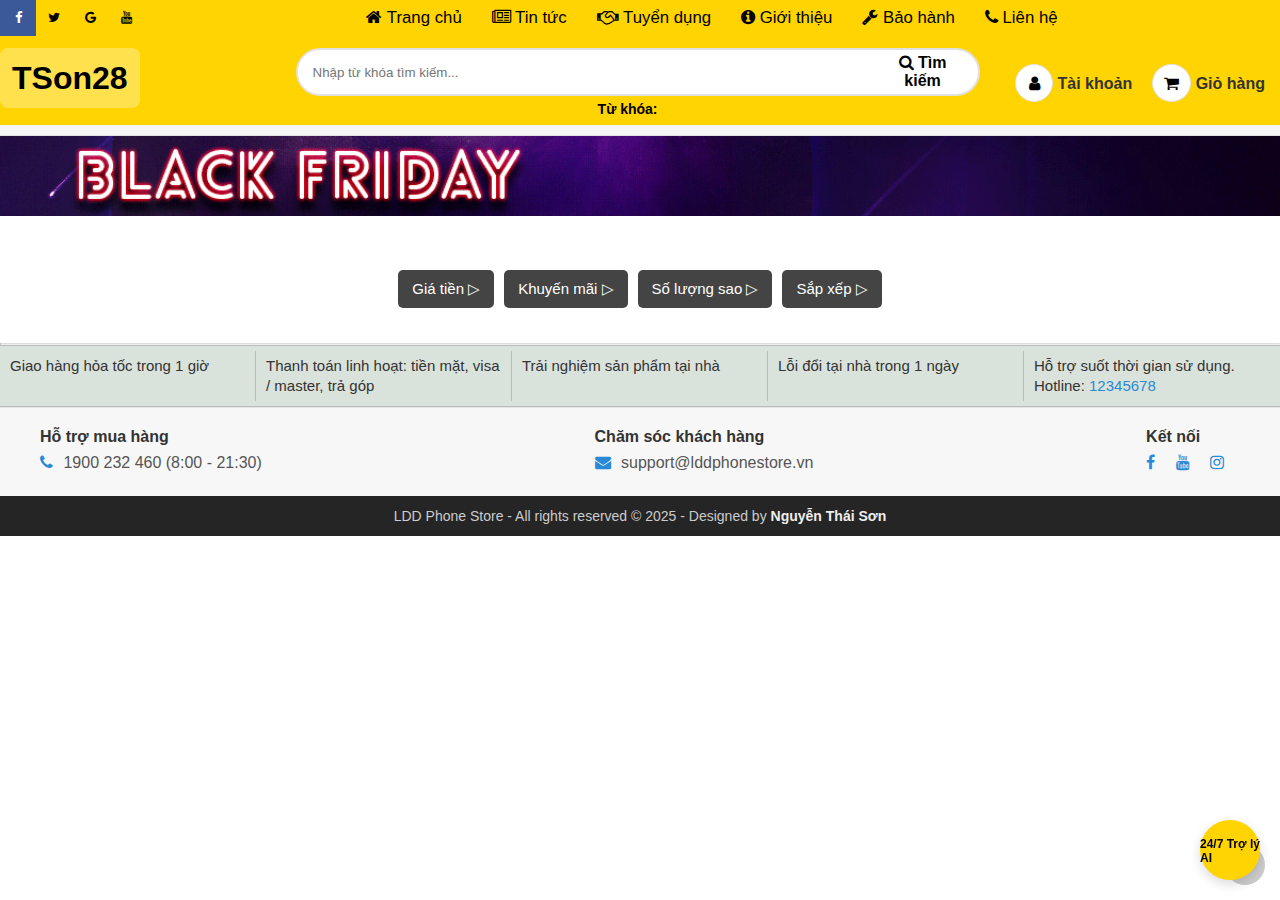
<file: index.html>
<!DOCTYPE html>
<html lang="vi">

<head>
	<meta charset="UTF-8">
	<meta name="viewport" content="width=device-width, initial-scale=1.0">
	<meta http-equiv="X-UA-Compatible" content="ie=edge">

	<title>Thế giới điện thoại</title>
	<link rel="shortcut icon" href="img/favicon.ico" />

	<!-- Load font awesome icons -->
	<link rel="stylesheet" href="https://cdnjs.cloudflare.com/ajax/libs/font-awesome/4.7.0/css/font-awesome.min.css"
	 crossorigin="anonymous">

	<!-- owl carousel libraries -->
	<link rel="stylesheet" href="js/owlcarousel/owl.carousel.min.css">
	<link rel="stylesheet" href="js/owlcarousel/owl.theme.default.min.css">
	<script src="js/Jquery/Jquery.min.js"></script>
	<script src="js/owlcarousel/owl.carousel.min.js"></script>

	<!-- tidio - live chat -->
	<!-- <script src="//code.tidio.co/bfiiplaaohclhqwes5xivoizqkq56guu.js"></script> -->

	<!-- our files -->
	<!-- css -->
	<link rel="stylesheet" href="css/style.css">
	<link rel="stylesheet" href="css/topnav.css">
	<link rel="stylesheet" href="css/header.css">
	<link rel="stylesheet" href="css/banner.css">
	<link rel="stylesheet" href="css/taikhoan.css">
	<link rel="stylesheet" href="css/trangchu.css">
	<link rel="stylesheet" href="css/home_products.css">
	<link rel="stylesheet" href="css/pagination_phantrang.css">
	<link rel="stylesheet" href="css/footer.css">
	<!-- js -->
	<script src="data/products.js"></script>
	<script src="js/classes.js"></script>
	<script src="js/dungchung.js"></script>
	<script src="js/trangchu.js"></script>

</head>

<body>
	<script> addTopNav(); </script>

	<section>
		<script> addHeader(); </script>

		<div class="banner">
			<div class="owl-carousel owl-theme"></div>
		</div> <!-- End Banner -->

		<img src="img/banners/blackFriday.gif" alt="" style="width: 100%;">

		<br>
		<div class="companyMenu group flexContain"></div>

		<div class="flexContain">

			<div class="pricesRangeFilter dropdown">
				<button class="dropbtn">Giá tiền</button>
				<div class="dropdown-content"></div>
			</div>

			<div class="promosFilter dropdown">
				<button class="dropbtn">Khuyến mãi</button>
				<div class="dropdown-content"></div>
			</div>

			<div class="starFilter dropdown">
				<button class="dropbtn">Số lượng sao</button>
				<div class="dropdown-content"></div>
			</div>

			<div class="sortFilter dropdown">
				<button class="dropbtn">Sắp xếp</button>
				<div class="dropdown-content"></div>
			</div>

		</div> <!-- End khung chọn bộ lọc -->

		<div class="choosedFilter flexContain">
			<a id="deleteAllFilter" style="display: none;">
				<h3>Xóa bộ lọc</h3>
			</a>
		</div> <!-- Những bộ lọc đã chọn -->
		<hr>

		<!-- Mặc định mới vào trang sẽ ẩn đi, nế có filter thì mới hiện lên -->
		<div class="contain-products" style="display:none"> 
			<div class="filterName">
				<input type="text" placeholder="Lọc trong trang theo tên..." onkeyup="filterProductsName(this)">
			</div> <!-- End FilterName -->

			<ul id="products" class="homeproduct group flexContain">
				<div id="khongCoSanPham">
					<i class="fa fa-times-circle"></i>
					Không có sản phẩm nào
				</div> <!-- End Khong co san pham -->
			</ul><!-- End products -->

			<div class="pagination"></div>
		</div>

		<!-- Div hiển thị khung sp hot, khuyến mãi, mới ra mắt ... -->
		<div class="contain-khungSanPham" ></div>

	</section> <!-- End Section -->

	<script>
		addContainTaiKhoan(); addPlc();
	</script>

	<div class="footer"><script>addFooter();</script></div>

	<script>addAIAssistant();</script>

	<i class="fa fa-arrow-up" id="goto-top-page" onclick="gotoTop()"></i>
</body>

</html>
</file>
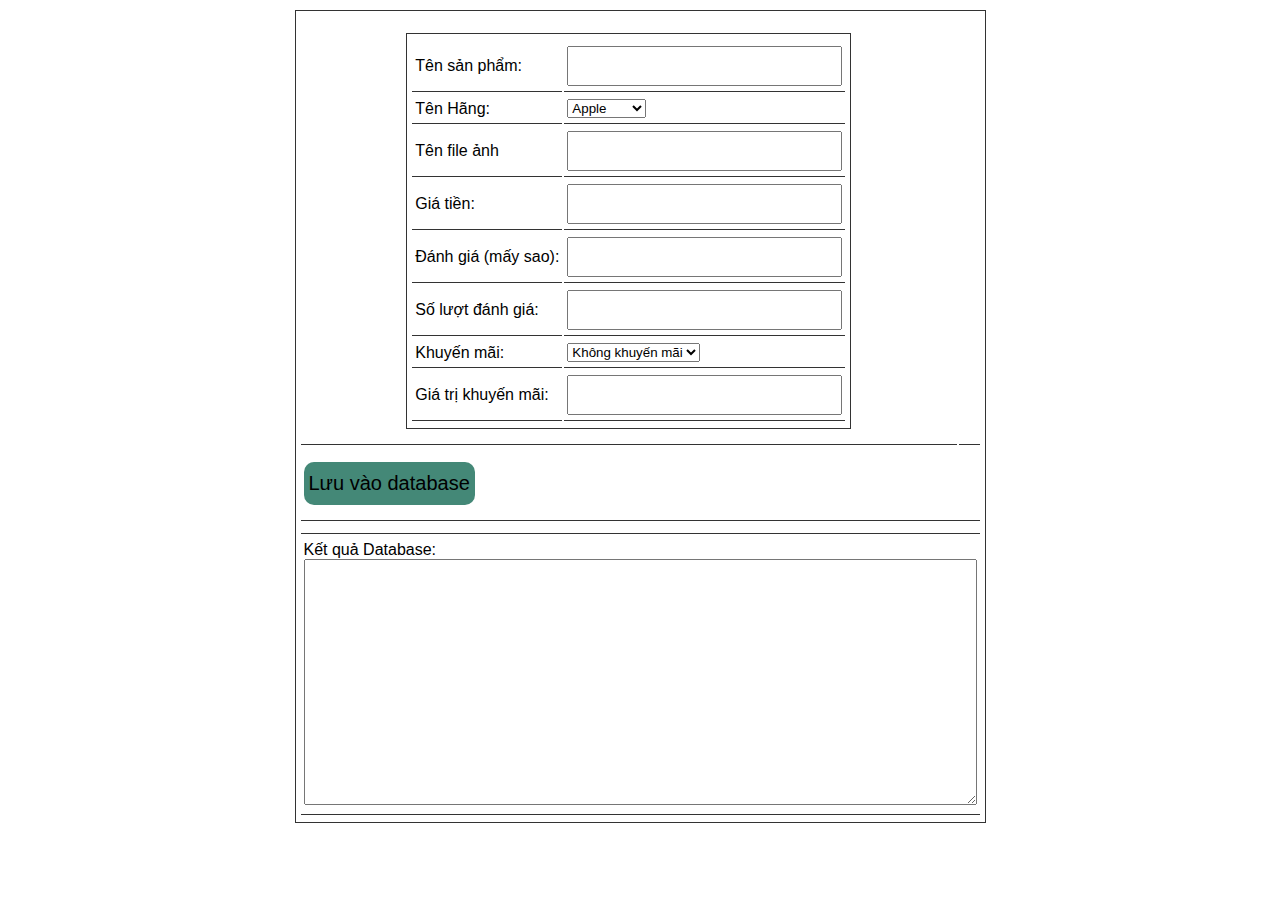
<file: createProductJson.html>
<!DOCTYPE html>
<html lang="en">

<head>
	<meta charset="UTF-8">
	<meta name="viewport" content="width=device-width, initial-scale=1.0">
	<title>Create Product code</title>

	<!-- Load font awesome icons -->
	<link rel="stylesheet" href="https://cdnjs.cloudflare.com/ajax/libs/font-awesome/4.7.0/css/font-awesome.min.css"
	 crossorigin="anonymous">
	<link rel="stylesheet" type="text/css" href="css/style.css">
	<link rel="stylesheet" href="css/header.css">
	<link rel="stylesheet" type="text/css" href="css/home_products.css">

	<script src="data/products.js"></script>
	<script src="js/classes.js"></script>
	<script src="js/dungchung.js"></script>

	<style>
		* { 
			outline: none; 
			font-family: sans-serif; 
		}
		
		table {
			padding: 5px 3px;
			border : 1px solid #333;
			margin: 10px auto;
		}
		td {
			padding: 5px 3px;
			border-bottom: 1pt solid #333;
		}
		input {
			padding: 5px 3px;
			height: 26px;
			font-size: 20px;
		}
		button {
			border-radius: 10px;
			margin: 10px auto;
			font-size: 20px;
			padding: 10px 5px;
			border: none;
			cursor: pointer;
			background: #487;
		}
		button:hover {
			background: #4a7;
		}
		textarea {
			padding: 5px 3px;
			font-size: 16px;
		}
		.homeproduct li {
			width: 250px;
		}
	</style>

	<script>
		// Thêm sản phẩm vào trang
		function addProduct(p, id) {
			promo = new Promo(p.promo.name, p.promo.value); // class Promo
			product = new Product(p.img, p.name, p.price, p.star, p.rateCount, promo); // Class product
			addToWeb(product, id);
		}
		function getResult() {
			var name = document.getElementById('name').value;
			var company = document.getElementById('company').value;
			var img = document.getElementById('img').value;
			var price = document.getElementById('price').value;
			var star = document.getElementById('star').value || 0;
			var rateCount = document.getElementById('rateCount').value || 0;
			var promoName = document.getElementById('promoName').value;
			var promoValue = document.getElementById('promoValue').value;

			if(img.indexOf('http') < 0) {
				img = "img/products/"+ img;	
			}
return {
	"name": name,
	"company": company,
	"img": img,
	"price": price,
	"star": star,
	"rateCount": rateCount,
	"promo": {
		"name": promoName,
		"value": promoValue
	}
};
		}

		function saveToDatabase() {
			var r = getResult();
			if(!r.name || !r.price) {
				alert('Chưa nhập tên hoặc giá tiền');
				return;
			}

			addProduct(r, 'products');
			var textarea = document.getElementById('t_a');
			if(textarea.innerHTML == '')
				textarea.innerHTML += JSON.stringify(r, null, "\t");
			else textarea.innerHTML += ',\n'+JSON.stringify(r, null, "\t");
		}

		function valueChange() {
			document.getElementById('live').innerHTML = '';
			addProduct(getResult(), 'live');
		}

		window.onload = function() {
			var inp = document.getElementsByTagName('input');
			for(var i = 0; i < inp.length; i++) {
				inp[i].onkeyup = valueChange;
			}
			document.getElementById('company').onchange = valueChange;
		}
	</script>

</head>

<body>
	<table>
		<tr>
			<td>
				<table cellpadding="7">
					<tr>
						<td>Tên sản phẩm:</td>
						<td><input id="name" type="text" onchange=""></td>
					</tr>
					<tr>
						<td>Tên Hãng:</td>
						<td>
							<select name="" id="company">
								<option value="Apple">Apple</option>
								<option value="Samsung">Samsung</option>
								<option value="Oppo">Oppo</option>
								<option value="Nokia">Nokia</option>
								<option value="Huawei">Huawei</option>
								<option value="Xiaomi">Xiaomi</option>
								<option value="Realme">Realme</option>
								<option value="Vivo">Vivo</option>
								<option value="Philips">Philips</option>
								<option value="Mobell">Mobell</option>
								<option value="Mobiistar">Mobiistar</option>
								<option value="Itel">Itel</option>
								<option value="Coolpad">Coolpad</option>
								<option value="HTC">HTC</option>
								<option value="Motorola">Motorola</option>
							</select>
						</td>
					</tr>
					<tr>
						<td>Tên file ảnh</td>
						<td><input id="img" type="text"></td>
					</tr>
					<tr>
						<td>Giá tiền:</td>
						<td><input id="price" type="text"></td>
					</tr>
					<tr>
						<td>Đánh giá (mấy sao):</td>
						<td><input id="star" type="text"></td>
					</tr>
					<tr>
						<td>Số lượt đánh giá:</td>
						<td><input id="rateCount" type="text"></td>
					</tr>
					<tr>
						<td>Khuyến mãi:</td>
						<td>
							<select name="km" id="promoName" onchange="valueChange()">
								<option value="">Không khuyến mãi</option>
								<option value="tragop">Trả góp</option>
								<option value="giamgia">Giảm giá</option>
								<option value="moiramat">Mới ra mắt</option>
								<option value="giareonline">Giá rẻ online</option>
							</select>

						</td>
					</tr>
					<tr>
						<td>Giá trị khuyến mãi:</td>
						<td><input id="promoValue" type="text"></td>
					</tr>
				</table>
			</td>

			<td>
				<ul class="homeproduct group flexContain" id="live"></ul>
			</td>
		</tr>
		<tr>
			<td colspan="2">
				<button onclick="saveToDatabase()">Lưu vào database</button>
			</td>
		</tr>
		<tr>
			<td colspan="2">
				<ul class="homeproduct" id="products"></ul>
			</td>
		</tr>
		<tr>
			<td colspan="2">
				<p>Kết quả Database:</p>
				<textarea rows="13" cols="70" id="t_a"></textarea>
			</td>
		</tr>
	</table>

</body>

</html>
</file>
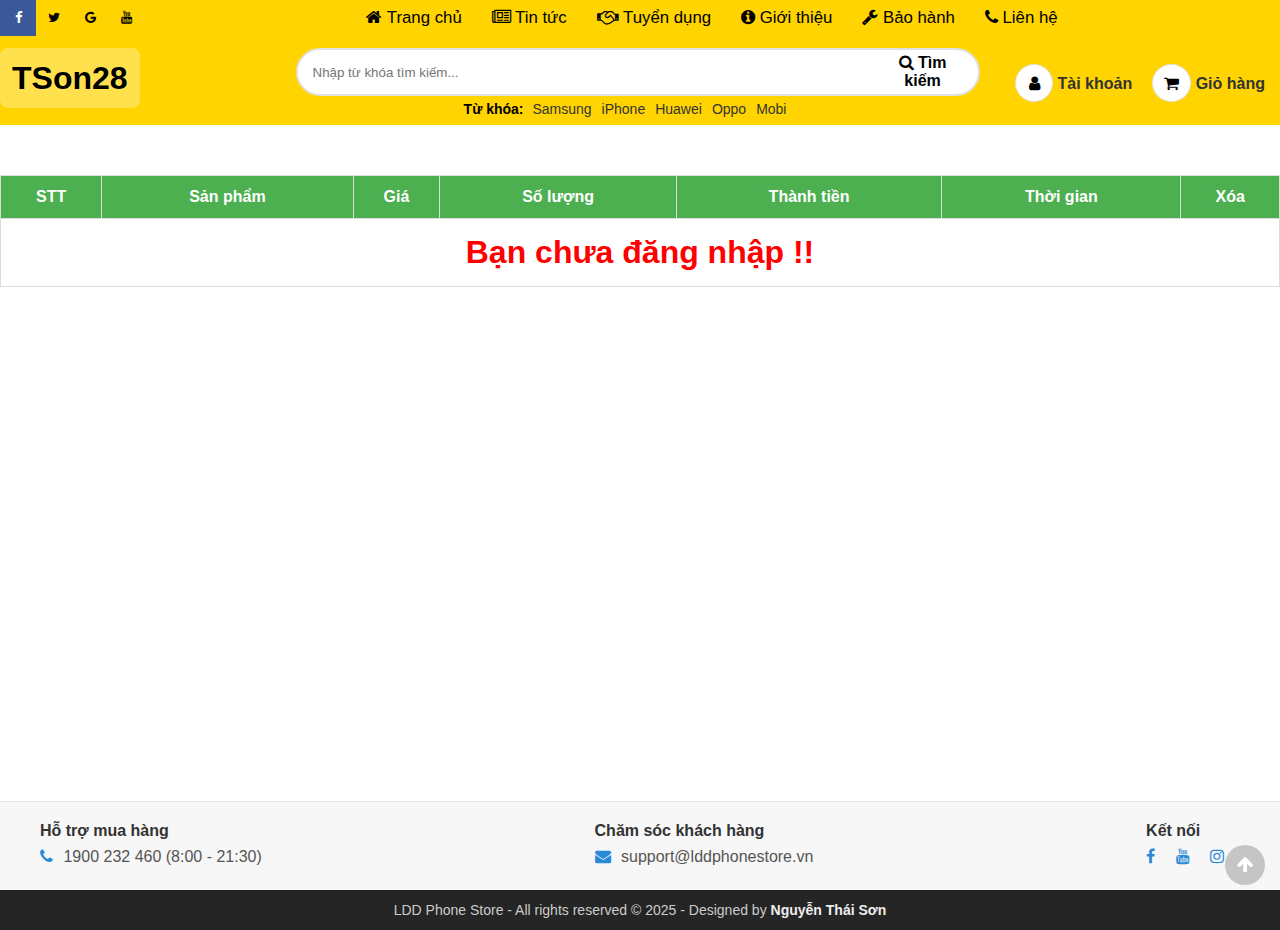
<file: giohang.html>
<!DOCTYPE html>
<html lang="vi">

<head>
	<meta charset="UTF-8">
	<meta name="viewport" content="width=device-width, initial-scale=1.0">
	<meta http-equiv="X-UA-Compatible" content="ie=edge">
	<link rel="shortcut icon" href="img/favicon.ico" />

	<title>Thế giới điện thoại</title>

	<!-- Load font awesome icons -->
	<link rel="stylesheet" href="https://cdnjs.cloudflare.com/ajax/libs/font-awesome/4.7.0/css/font-awesome.min.css"
	 crossorigin="anonymous">

	<!-- our files -->
	<!-- css -->
	<link rel="stylesheet" href="css/style.css">
	<link rel="stylesheet" href="css/topnav.css">
	<link rel="stylesheet" href="css/header.css">
	<link rel="stylesheet" href="css/taikhoan.css">
	<link rel="stylesheet" href="css/gioHang.css">
	<link rel="stylesheet" href="css/footer.css">
	<!-- js -->
	<script src="data/products.js"></script>
	<script src="js/classes.js"></script>
	<script src="js/dungchung.js"></script>
	<script src="js/giohang.js"></script>

</head>

<body>
	<script> addTopNav(); </script>

	<section style="min-height: 85vh">
		<script> addHeader(); </script>

		<table class="listSanPham" > </table>
		
	</section> <!-- End Section -->

	<script>
		addContainTaiKhoan();
	</script>

	<div class="footer"><script>addFooter();</script></div>

	<i class="fa fa-arrow-up" id="goto-top-page" onclick="gotoTop()"></i>
</body>

</html>
</file>
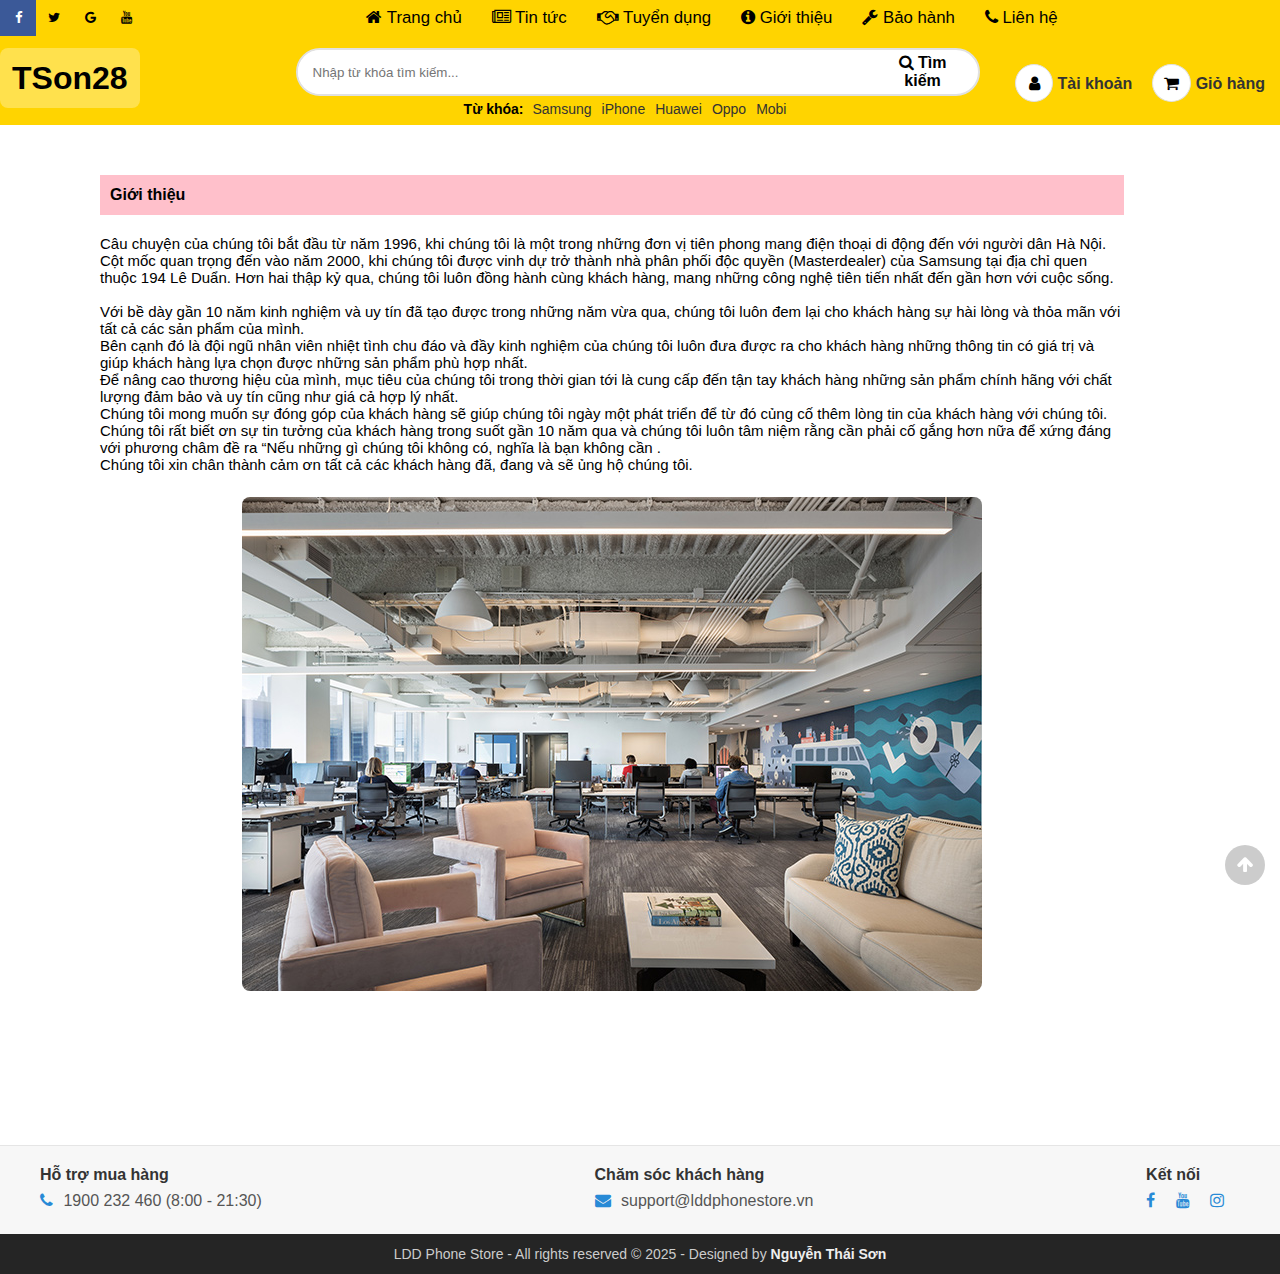
<file: gioithieu.html>
<!DOCTYPE html>
<html lang="vi">

<head>
    <meta charset="UTF-8">
    <meta name="viewport" content="width=device-width, initial-scale=1.0">
    <meta http-equiv="X-UA-Compatible" content="ie=edge">
    <title>Giới thiệu - Thế giới điện thoại</title>
    <link rel="shortcut icon" href="img/favicon.ico" />

    <!-- Load font awesome icons -->
    <link rel="stylesheet" href="https://cdnjs.cloudflare.com/ajax/libs/font-awesome/4.7.0/css/font-awesome.min.css"
        crossorigin="anonymous">
        
    <!-- our files -->
    <!-- css -->
    <link rel="stylesheet" href="css/style.css">
    <link rel="stylesheet" href="css/topnav.css">
    <link rel="stylesheet" href="css/header.css">
    <link rel="stylesheet" href="css/taikhoan.css">
    <link rel="stylesheet" href="css/footer.css">
    <link rel="stylesheet" href="css/gioithieu.css">

    <!-- js -->
    <script src="data/products.js"></script>
	<script src="js/dungchung.js"></script>
    <script>
        window.onload = function () {
            khoiTao();
            // thêm tags (từ khóa) vào khung tìm kiếm
            var tags = ["Samsung", "iPhone", "Huawei", "Oppo", "Mobi"];
            for (var t of tags) addTags(t, "index.html?search=" + t);
        }
    </script>

</head>

<body>
    <script> addTopNav();</script>

    <section style="min-height: 85vh">
        <script> addHeader(); </script>

        <div class="page-gt">
            <h4 class="page-header">
                Giới thiệu
            </h4>
            <div class="page-info">
                <p>Câu chuyện của chúng tôi bắt đầu từ năm 1996, khi chúng tôi là một trong những đơn vị tiên phong mang điện thoại di động đến với người dân Hà Nội. Cột mốc quan trọng đến vào năm 2000, khi chúng tôi được vinh dự trở thành nhà phân phối độc quyền (Masterdealer) của Samsung tại địa chỉ quen thuộc 194 Lê Duẩn. Hơn hai thập kỷ qua, chúng tôi luôn đồng hành cùng khách hàng, mang những công nghệ tiên tiến nhất đến gần hơn với cuộc sống.
                </p>
                <br />
                <p>
                    Với bề dày gần 10 năm kinh nghiệm và uy tín đã tạo được trong những năm vừa qua, chúng tôi luôn đem
                    lại cho khách hàng sự hài lòng và thỏa mãn với tất cả các sản phẩm của mình.<br />
                    Bên cạnh đó là đội ngũ nhân viên nhiệt tình chu đáo và đầy kinh nghiệm của chúng tôi luôn đưa được
                    ra cho khách hàng những thông tin có giá trị và giúp khách hàng lựa chọn được những sản phẩm phù
                    hợp nhất.<br />
                    Để nâng cao thương hiệu của mình, mục tiêu của chúng tôi trong thời gian tới là cung cấp đến tận
                    tay khách hàng những sản phẩm chính hãng với chất lượng đảm bảo và uy tín cũng như giá cả hợp lý
                    nhất.<br />
                    Chúng tôi mong muốn sự đóng góp của khách hàng sẽ giúp chúng tôi ngày một phát triển để từ đó củng
                    cố thêm lòng tin của khách hàng với chúng tôi. Chúng tôi rất biết ơn sự tin tưởng của khách hàng
                    trong suốt gần 10 năm qua và chúng tôi luôn tâm niệm rằng cần phải cố gắng hơn nữa để xứng đáng với
                    phương châm đề ra “Nếu những gì chúng tôi không có, nghĩa là bạn không cần .<br />
                    Chúng tôi xin chân thành cảm ơn tất cả các khách hàng đã, đang và sẽ ủng hộ chúng tôi.
                </p>
            </div>
            <div class="about-demo-image" style="text-align:center; margin: 24px 0;">
                <img src="img/banners/anh1.jpg" alt="Hình ảnh minh họa" style="max-width:100%; height:auto; border-radius:8px;">
            </div>
        </div>
    </section>

    <script> addContainTaiKhoan(); </script>

    <div class="footer">
        <script>addFooter();</script>
        
    </div>

    <i class="fa fa-arrow-up" id="goto-top-page" onclick="gotoTop()"></i>
</body>

</html>
</file>
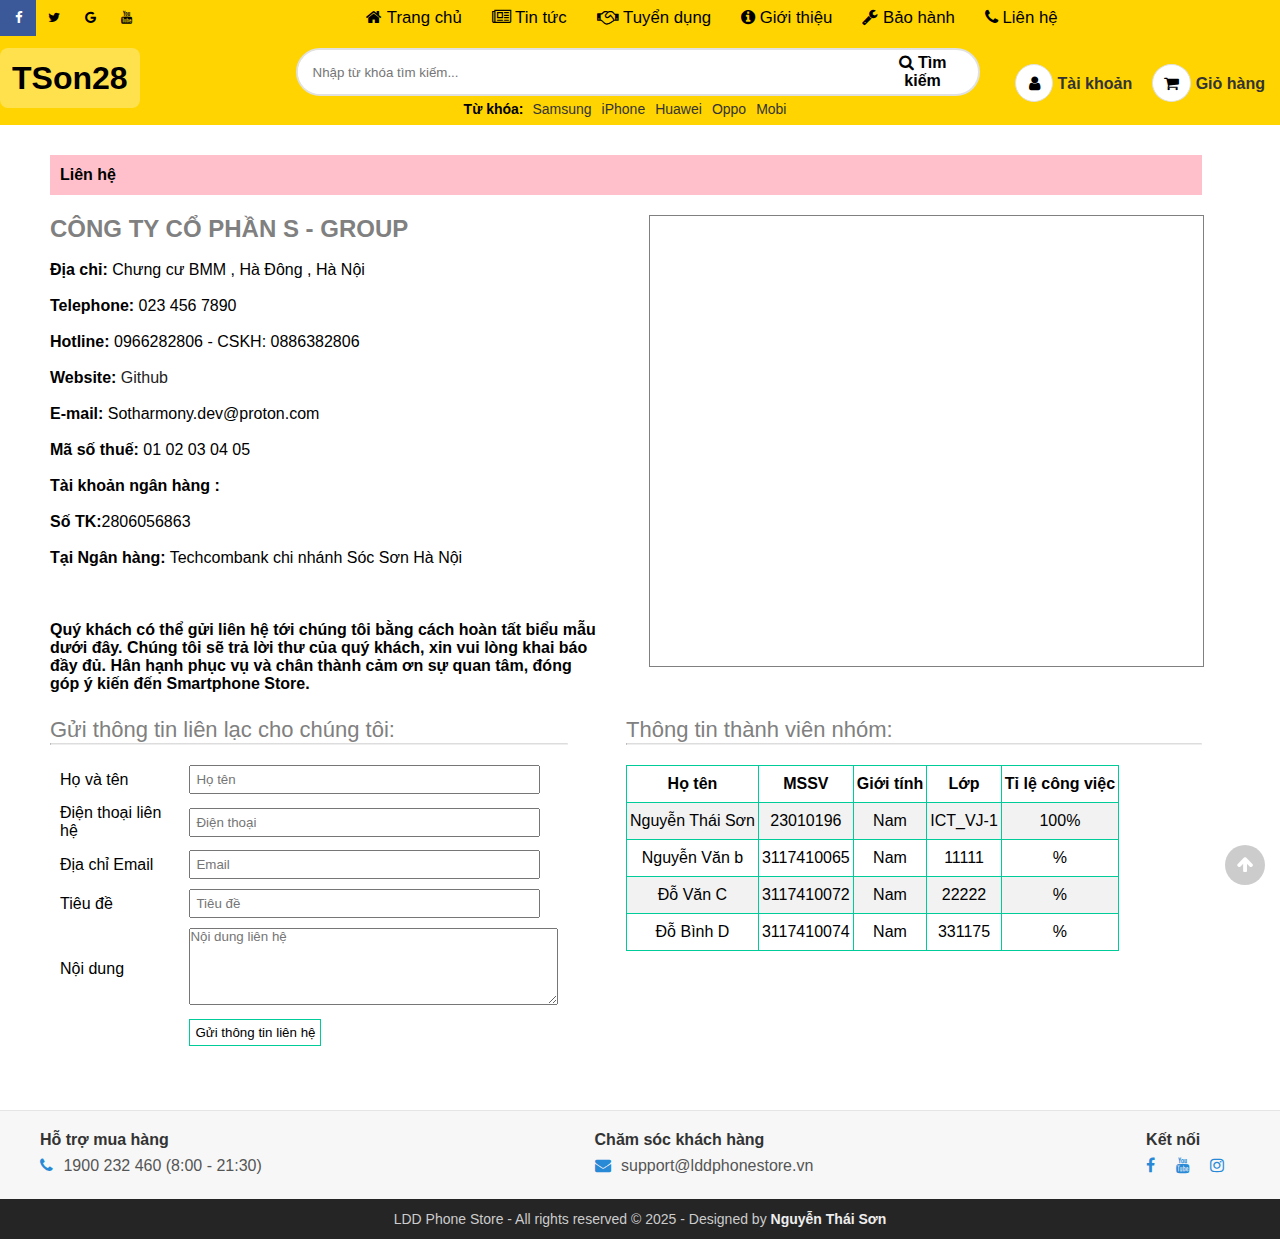
<file: lienhe.html>
<!DOCTYPE html>
<html lang="vi">

<head>
    <meta charset="UTF-8">
    <meta name="viewport" content="width=device-width, initial-scale=1.0">
    <meta http-equiv="X-UA-Compatible" content="ie=edge">
    <title>Liên hệ - Thế giới điện thoại</title>
    <link rel="shortcut icon" href="img/favicon.ico" />

    <!-- Load font awesome icons -->
    <link rel="stylesheet" href="https://cdnjs.cloudflare.com/ajax/libs/font-awesome/4.7.0/css/font-awesome.min.css"
        crossorigin="anonymous">

    <!-- our files -->
    <!-- css -->
    <link rel="stylesheet" href="css/style.css">
    <link rel="stylesheet" href="css/topnav.css">
    <link rel="stylesheet" href="css/header.css">
    <link rel="stylesheet" href="css/taikhoan.css">
    <link rel="stylesheet" href="css/footer.css">
    <link rel="stylesheet" href="css/lienhe.css">

    <!-- js -->
    <script src="data/products.js"></script>
    <script src="js/dungchung.js"></script>
    <script src="js/lienhe.js"></script>

</head>

<body>
    <script> addTopNav();</script>

    <section style="min-height: 85vh">
        <script> addHeader(); </script>

        <div class="body-lienhe">
            <div class="lienhe-header">Liên hệ</div>
            <div class="lienhe-info">
                <div class="info-left">
                    <p>
                        <h2 style="color: gray"> CÔNG TY CỔ PHẦN S - GROUP </h2><br />
                        <b>Địa chỉ:</b> Chưng cư BMM , Hà Đông , Hà Nội<br /><br />
                        <b>Telephone:</b> 023 456 7890<br /><br />
                        <b>Hotline:</b> 0966282806 - CSKH: 0886382806<br /><br />
                        <b>Website:</b> <a href="https://github.com/Tson28">Github</a> <br /><br />
                        <b>E-mail:</b> Sotharmony.dev@proton.com<br /><br />
                        <b>Mã số thuế:</b> 01 02 03 04 05<br /><br />
                        <b>Tài khoản ngân hàng :</b><br /><br />
                        <b>Số TK:</b>2806056863 <br /><br />
                        <b>Tại Ngân hàng:</b> Techcombank chi nhánh Sóc Sơn Hà Nội<br /><br /><br /><br />
                        <b>Quý khách có thể gửi liên hệ tới chúng tôi bằng cách hoàn tất biểu mẫu dưới đây. Chúng tôi
                            sẽ trả lời thư của quý khách, xin vui lòng khai báo đầy đủ. Hân hạnh phục vụ và chân thành
                            cảm ơn sự quan tâm, đóng góp ý kiến đến Smartphone Store.</b>
                    </p>
                </div>
                <div class="info-right">
                    <iframe width="100%" height="450" src="https://maps.google.com/maps?width=100%&amp;height=450&amp;hl=en&amp;coord=10.759660000323064,106.68192160315813&amp;q=273%20An%20D%C6%B0%C6%A1ng%20V%C6%B0%C6%A1ng%20Ph%C6%B0%E1%BB%9Dng%203%20Qu%E1%BA%ADn%205%20H%E1%BB%93%20Ch%C3%AD%20Minh%20700000%2C%20Vi%E1%BB%87t%20Nam+(My%20Business%20Name)&amp;ie=UTF8&amp;t=&amp;z=16&amp;iwloc=B&amp;output=embed"
                        frameborder="0" scrolling="no" marginheight="0" marginwidth="0"><a href="https://www.maps.ie/create-google-map/">Embed
                            Google Map
                        </a>
                    </iframe>
                    <br />
                </div>
            </div>
            <div class="lienhe-info">

                <div class="guithongtin">
                    <p style="font-size: 22px; color: gray">Gửi thông tin liên lạc cho chúng tôi: </p>
                    <hr />
                    <form name="formlh" onsubmit="return nguoidung()">
                        <table cellspacing="10px">
                            <tr>
                                <td>Họ và tên</td>
                                <td><input type="text" name="ht" size="40" maxlength="40" placeholder="Họ tên"
                                        autocomplete="off" required></td>
                            </tr>
                            <tr>
                                <td>Điện thoại liên hệ</td>
                                <td><input type="text" name="sdt" size="40" maxlength="11" minlength="10" placeholder="Điện thoại"
                                        required></td>
                            </tr>
                            <tr>
                                <td>Địa chỉ Email</td>
                                <td><input type="email" name="em" size="40" placeholder="Email" autocomplete="off"
                                        required></td>
                            </tr>
                            <tr>
                                <td>Tiêu đề</td>
                                <td><input type="text" name="tde" size="40" maxlength="100" placeholder="Tiêu đề"
                                        required>
                            </tr>
                            <tr>
                                <td>Nội dung</td>
                                <td><textarea name="nd" rows="5" cols="44" maxlength="500" wrap="physical"
                                        placeholder="Nội dung liên hệ" required></textarea></td>
                            </tr>
                            <tr>
                                <td></td>
                                <td><button type="submit">Gửi thông tin liên hệ</button></td>
                            </tr>
                        </table>
                    </form>
                </div>
                <div class="thongtinnhom">
                    <p style="font-size: 22px; color: gray">Thông tin thành viên nhóm: </p>
                    <hr />
                    <table>
                        <tr>
                            <th>Họ tên</th>
                            <th>MSSV</th>
                            <th>Giới tính</th>
                            <th>Lớp</th>
                            <th>Tỉ lệ công việc</th>
                        </tr>
                        <script>
                            var thongtin = [
                                ["Nguyễn Thái Sơn", "23010196", "Nam", "ICT_VJ-1", "100%"],
                                [" Nguyễn Văn b", "3117410065", "Nam", "11111", "%"],
                                ["Đỗ Văn C", "3117410072", "Nam", "22222", "%"],
                                ["Đỗ Bình D", "3117410074", "Nam", "331175", "%"]
                            ]
                            for (var i = 0; i < thongtin.length; i++) {
                                document.write(
                                    `
                                    <tr>
                                        <td>` +
                                    thongtin[i][0] + `</td>
                                        <td>` +
                                    thongtin[i][1] + `</td>
                                        <td>` +
                                    thongtin[i][2] + `</td>
                                        <td>` +
                                    thongtin[i][3] + `</td>
                                        <td>` +
                                    thongtin[i][4] +
                                    `</td>
                                    </tr>
                                `
                                )
                            }
                        </script>
                    </table>
                </div>

            </div>
        </div>
    </section>

    <script>
        addContainTaiKhoan();
    </script>

    <div class="footer">
        <script>
            addFooter();
        </script>

    </div>

    <i class="fa fa-arrow-up" id="goto-top-page" onclick="gotoTop()"></i>

</body>

</html>
</file>
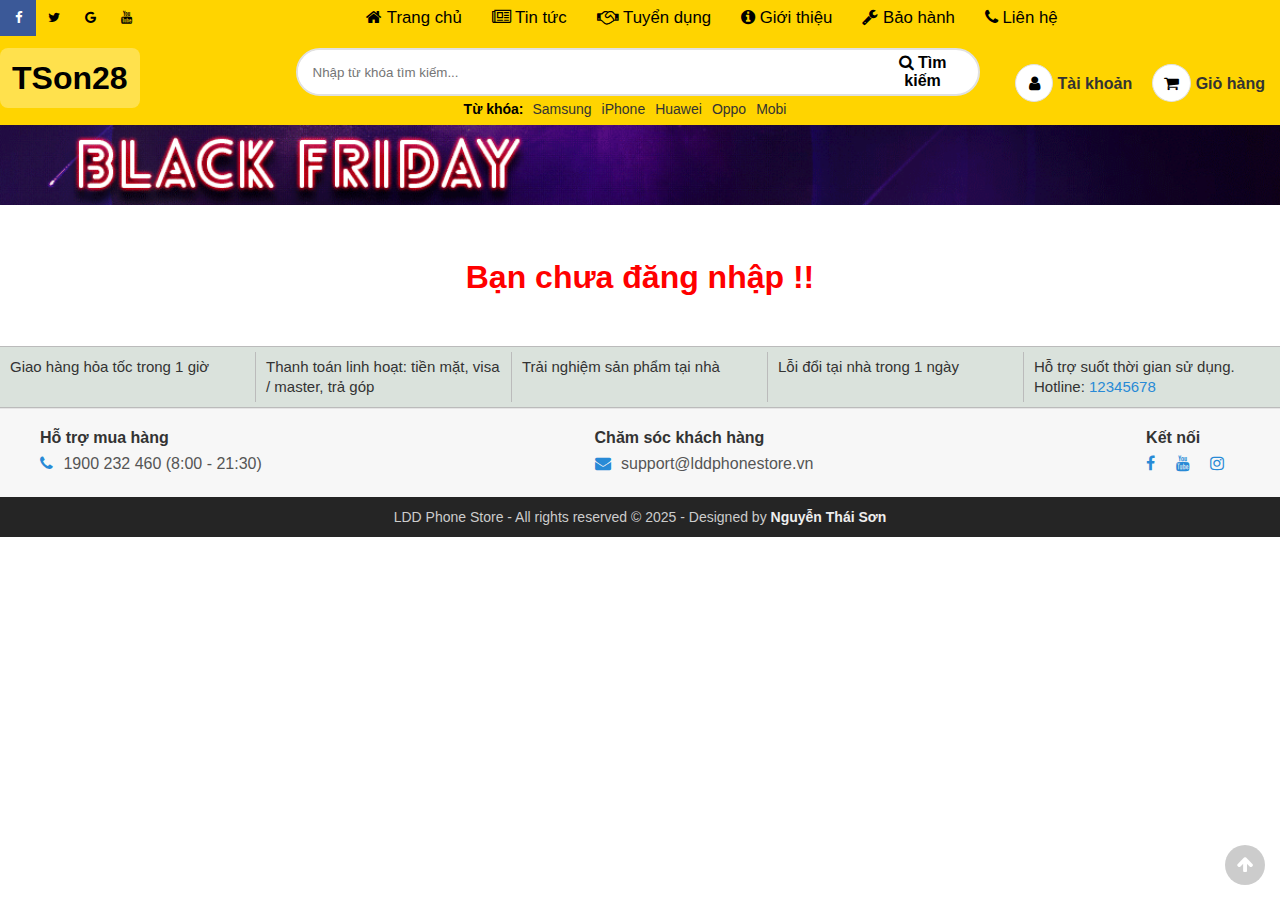
<file: nguoidung.html>
<!DOCTYPE html>
<html lang="vi">

<head>
	<meta charset="UTF-8">
	<meta name="viewport" content="width=device-width, initial-scale=1.0">
	<meta http-equiv="X-UA-Compatible" content="ie=edge">

	<title>Thế giới điện thoại</title>
	<link rel="shortcut icon" href="img/favicon.ico" />

	<!-- Load font awesome icons -->
	<link rel="stylesheet" href="https://cdnjs.cloudflare.com/ajax/libs/font-awesome/4.7.0/css/font-awesome.min.css"
     crossorigin="anonymous">

     <script src="js/Jquery/Jquery.min.js"></script>

	<!-- our files -->
	<!-- css -->
	<link rel="stylesheet" href="css/style.css">
	<link rel="stylesheet" href="css/topnav.css">
	<link rel="stylesheet" href="css/header.css">
	<link rel="stylesheet" href="css/taikhoan.css">
    <link rel="stylesheet" href="css/gioHang.css">
    <link rel="stylesheet" href="css/nguoidung.css">
	<link rel="stylesheet" href="css/footer.css">
	<!-- js -->
	<script src="data/products.js"></script>
	<script src="js/classes.js"></script>
    <script src="js/dungchung.js"></script>
    <script src="js/nguoidung.js"></script>

</head>

<body>
	<script> addTopNav(); </script>

	<section>
		<script> addHeader(); </script>
        <img src="img/banners/blackFriday.gif" alt="" style="width: 100%;">
        
        <div class="infoUser"> 

        </div>

        <div class="listDonHang"> </div>
	</section> <!-- End Section -->

	<script>
		addContainTaiKhoan(); addPlc();
	</script>

	<div class="footer"><script>addFooter();</script></div>

	<i class="fa fa-arrow-up" id="goto-top-page" onclick="gotoTop()"></i>
</body>

</html>
</file>
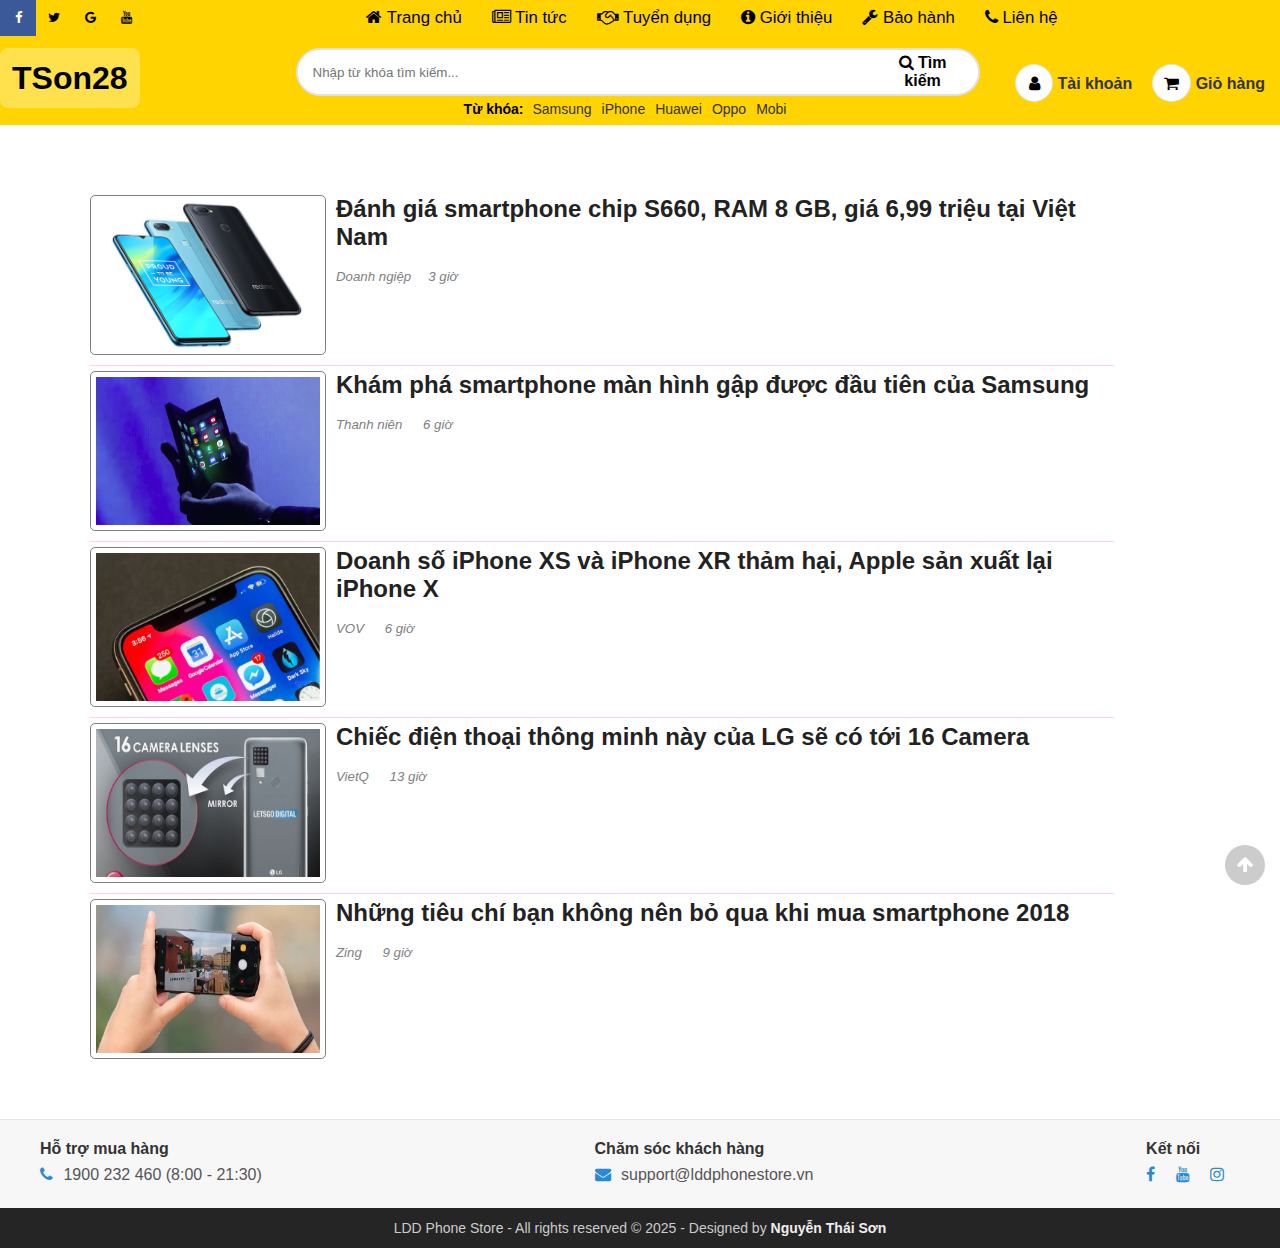
<file: tintuc.html>
<!DOCTYPE html>
<html lang="vi">

<head>
    <meta charset="UTF-8">
    <meta name="viewport" content="width=device-width, initial-scale=1.0">
    <meta http-equiv="X-UA-Compatible" content="ie=edge">
    <title>Tin tức - Thế giới điện thoại</title>
    <link rel="shortcut icon" href="img/favicon.ico" />

    <!-- Load font awesome icons -->
    <link rel="stylesheet" href="https://cdnjs.cloudflare.com/ajax/libs/font-awesome/4.7.0/css/font-awesome.min.css"
        crossorigin="anonymous">

    <!-- our files -->
    <!-- css -->
    <link rel="stylesheet" href="css/style.css">
    <link rel="stylesheet" href="css/topnav.css">
    <link rel="stylesheet" href="css/header.css">
    <link rel="stylesheet" href="css/taikhoan.css">
    <link rel="stylesheet" href="css/footer.css">
    <link rel="stylesheet" href="css/tintuc.css">

    <!-- js -->
    <script src="data/products.js"></script>
	<script src="js/dungchung.js"></script>
    <script>
        window.onload = function () {
            khoiTao();
            // thêm tags (từ khóa) vào khung tìm kiếm
            var tags = ["Samsung", "iPhone", "Huawei", "Oppo", "Mobi"];
            for (var t of tags) addTags(t, "index.html?search=" + t);
        }
    </script>

</head>

<body>
    <script> addTopNav();</script>

    <section style="min-height: 85vh">
        <script> addHeader(); </script>

        <div class="body-tintuc">
            <div class="tintuc-info">
                <a href="http://doanhnghiepvn.vn/cong-nghe/danh-gia-smartphone-chip-s660-ram-8-gb-gia-6-99-trieu-tai-viet-nam/2018112603315443" target="_blank">
                    <img src="img/tintuc/tintuc1.png">
                    <h2>Đánh giá smartphone chip S660, RAM 8 GB, giá 6,99 triệu tại Việt Nam</h2>
                </a>
                <br/>
                <h5>Doanh ngiệp &emsp;3 giờ</h5>
            </div>
            <div class="tintuc-info">
                <a href="https://thanhnien.vn/cong-nghe/kham-pha-smartphone-man-hinh-gap-duoc-dau-tien-cua-samsung-1027111.html" target="_blank">
                    <img src="img/tintuc/tintuc2.png">
                    <h2>Khám phá smartphone màn hình gập được đầu tiên của Samsung</h2>
                </a>
                <br/>
                <h5>Thanh niên &emsp; 6 giờ</h5>
            </div>
            <div class="tintuc-info">
                <a href="https://vov.vn/cong-nghe/doanh-so-iphone-xs-va-iphone-xr-tham-hai-apple-san-xuat-lai-iphone-x-843717.vov" target="_blank">
                    <img src="img/tintuc/tintuc3.png">
                    <h2>Doanh số iPhone XS và iPhone XR thảm hại, Apple sản xuất lại iPhone X</h2>
                </a>
                <br/>
                <h5>VOV &emsp; 6 giờ</h5>
            </div>
            <div class="tintuc-info">
                <a href="http://vietq.vn/chiec-dien-thoai-thong-minh-nay-cua-lg-se-co-toi-16-camera-d151674.html" target="_blank">
                    <img src="img/tintuc/tintuc4.png">
                    <h2>Chiếc điện thoại thông minh này của LG sẽ có tới 16 Camera</h2>
                </a>
                <br/>
                <h5>VietQ &emsp; 13 giờ</h5>
            </div>
            <div class="tintuc-info" style="border-bottom: 0;">
                <a href="https://news.zing.vn/nhung-tieu-chi-ban-khong-nen-bo-qua-khi-mua-smartphone-2018-post894509.html" target="_blank">
                    <img src="img/tintuc/tintuc5.png" height="148px" width="224px;">
                    <h2>Những tiêu chí bạn không nên bỏ qua khi mua smartphone 2018</h2>
                </a>
                <br/>
                <h5>Zing &emsp; 9 giờ</h5>
            </div> 

        </div>

    </section>

    <script> addContainTaiKhoan(); </script>

    <div class="footer">
        <script>addFooter();</script>
        
    </div>

    <i class="fa fa-arrow-up" id="goto-top-page" onclick="gotoTop()"></i>

</body>

</html>
</file>
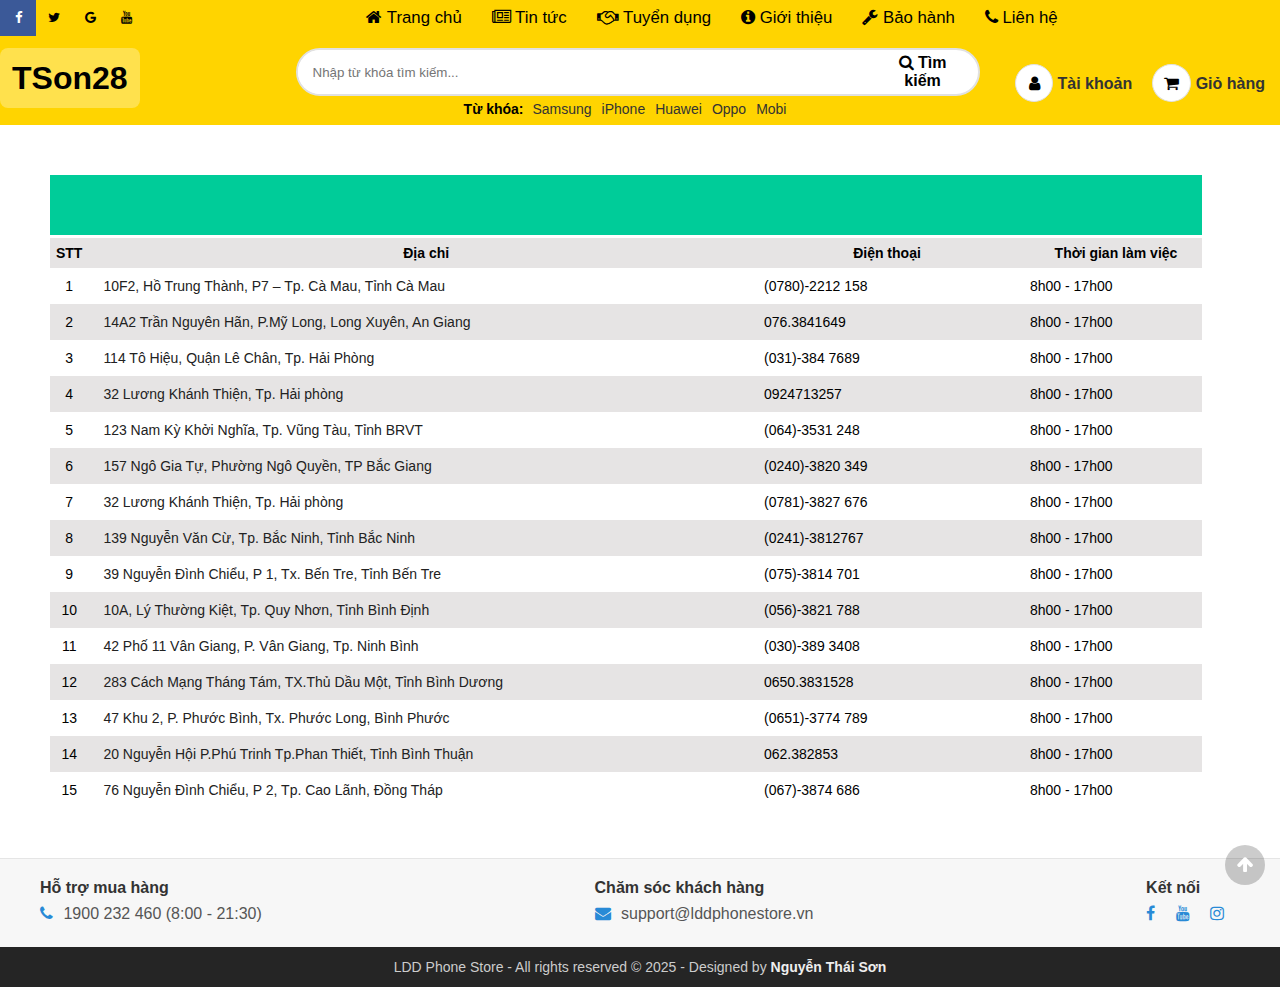
<file: trungtambaohanh.html>
<!DOCTYPE html>
<html lang="vi">
<head>
    <meta charset="UTF-8">
    <meta name="viewport" content="width=device-width, initial-scale=1.0">
    <meta http-equiv="X-UA-Compatible" content="ie=edge">
    <title>Trung tâm bảo hành - Thế giới điện thoại</title>
    <link rel="shortcut icon" href="img/favicon.ico" />

    <!-- Load font awesome icons -->
    <link rel="stylesheet" href="https://cdnjs.cloudflare.com/ajax/libs/font-awesome/4.7.0/css/font-awesome.min.css"
        crossorigin="anonymous">

    <!-- our files -->
    <!-- css -->
    <link rel="stylesheet" href="css/style.css">
    <link rel="stylesheet" href="css/topnav.css">
    <link rel="stylesheet" href="css/header.css">
    <link rel="stylesheet" href="css/taikhoan.css">
    <link rel="stylesheet" href="css/footer.css">
    <link rel="stylesheet" href="css/baohanh.css">
    <!-- js -->
    <script src="data/products.js"></script>
	<script src="js/dungchung.js"></script>

    <script>
        window.onload = function () {
            khoiTao();
            // thêm tags (từ khóa) vào khung tìm kiếm
            var tags = ["Samsung", "iPhone", "Huawei", "Oppo", "Mobi"];
            for (var t of tags) addTags(t, "index.html?search=" + t);
        }
    </script>
</head>

<body>

    <script>addTopNav();</script>

    <section style="min-height: 85vh">
        <script>addHeader();</script>

        <table>
            <tr>
                <td colspan="4" class="header-table">
                    <marquee behavior="scroll" direction=left>Các trung tâm bảo hành của Smartphone Store</marquee>
                </td>
            </tr>
            <tr>
                <th class="col1">STT</th>
                <th class="col2">Địa chỉ</th>
                <th class="col3">Điện thoại</th>
                <th class="col4">Thời gian làm việc</th>
            </tr>

            <script>
                var trungtam = [
                    ["10F2, Hồ Trung Thành, P7 – Tp. Cà Mau, Tỉnh Cà Mau"       , "(0780)-2212 158" , "8h00 - 17h00"],
                    ["14A2 Trần Nguyên Hãn, P.Mỹ Long, Long Xuyên, An Giang"    , "076.3841649"     , "8h00 - 17h00"],
                    ["114 Tô Hiệu, Quận Lê Chân, Tp. Hải Phòng"                 , "(031)-384 7689"  , "8h00 - 17h00"],
                    ["32 Lương Khánh Thiện, Tp. Hải phòng"                      , "0924713257"      , "8h00 - 17h00"],
                    ["123 Nam Kỳ Khởi Nghĩa, Tp. Vũng Tàu, Tỉnh BRVT"           , "(064)-3531 248"  , "8h00 - 17h00"],
                    ["157 Ngô Gia Tự, Phường Ngô Quyền, TP Bắc Giang"           , "(0240)-3820 349" , "8h00 - 17h00"],
                    ["32 Lương Khánh Thiện, Tp. Hải phòng"                      , "(0781)-3827 676" , "8h00 - 17h00"],
                    ["139 Nguyễn Văn Cừ, Tp. Bắc Ninh, Tỉnh Bắc Ninh"           , "(0241)-3812767"  , "8h00 - 17h00"],
                    ["39 Nguyễn Đình Chiểu, P 1, Tx. Bến Tre, Tỉnh Bến Tre"     , "(075)-3814 701"  , "8h00 - 17h00"],
                    ["10A, Lý Thường Kiệt, Tp. Quy Nhơn, Tỉnh Bình Định"        , "(056)-3821 788"  , "8h00 - 17h00"],
                    ["42 Phố 11 Vân Giang, P. Vân Giang, Tp. Ninh Bình"         , "(030)-389 3408"  , "8h00 - 17h00"],
                    ["283 Cách Mạng Tháng Tám, TX.Thủ Dầu Một, Tỉnh Bình Dương" , "0650.3831528"    , "8h00 - 17h00"],
                    ["47 Khu 2, P. Phước Bình, Tx. Phước Long, Bình Phước"      , "(0651)-3774 789" , "8h00 - 17h00"],
                    ["20 Nguyễn Hội P.Phú Trinh Tp.Phan Thiết, Tỉnh Bình Thuận" , "062.382853"      , "8h00 - 17h00"],
                    ["76 Nguyễn Đình Chiểu, P 2, Tp. Cao Lãnh, Đồng Tháp"       , "(067)-3874 686"  , "8h00 - 17h00"]
                ]

                for (var i = 0; i < trungtam.length; i++) {
                    var link = 'https://maps.google.com/maps?q=' + trungtam[i][0];
                    document.write(`
                        <tr>
                            <td class="col1">` + (i + 1) + `</td>
                            <td class="col2"> 
                                <a href="`+link+`" target="_blank" title="Xem bản đồ">
                                    ` + trungtam[i][0] +`
                                </a>
                            </td>
                            <td class="col3">` + trungtam[i][1] +`</td>
                            <td class="col4">` + trungtam[i][2] +`</td>
                        </tr>
                    `)
                }
            </script>
        </table>

    </section>

    <script>addContainTaiKhoan(); </script>

    <div class="footer">
            <script>addFooter();</script>
    </div>

    <i class="fa fa-arrow-up" id="goto-top-page" onclick="gotoTop()"></i>

</body>

</html>
</file>
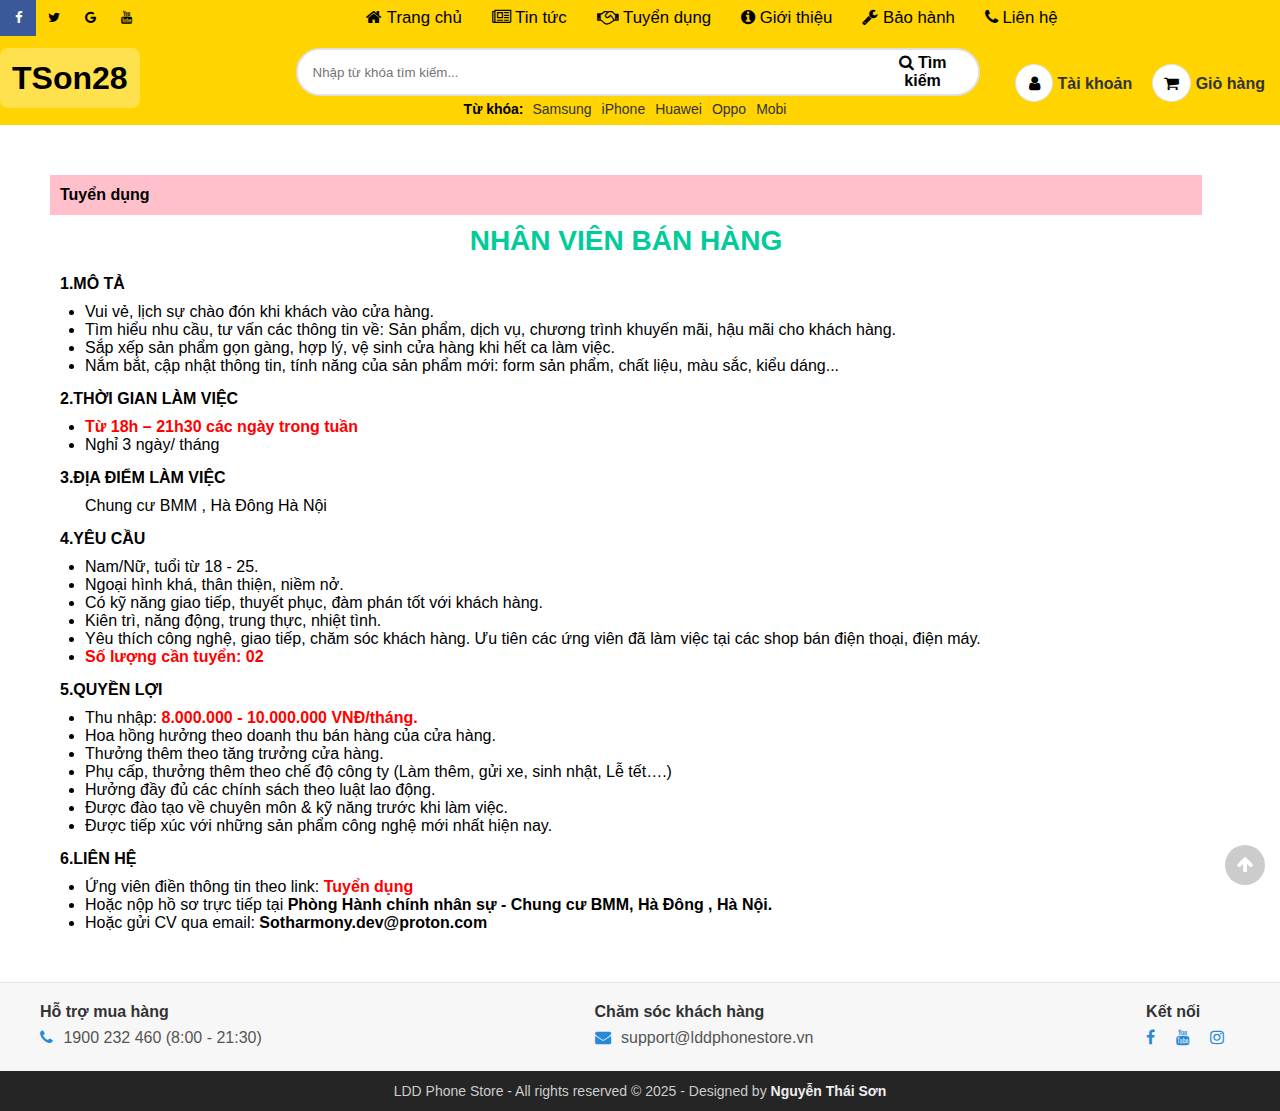
<file: tuyendung.html>
<!DOCTYPE html>
<html lang="en">

<head>
    <meta charset="UTF-8">
    <meta name="viewport" content="width=device-width, initial-scale=1.0">
    <meta http-equiv="X-UA-Compatible" content="ie=edge">
    <title>Tuyển dụng - Thế giới điện thoại</title>
    <link rel="shortcut icon" href="img/favicon.ico" />

    <!-- Load font awesome icons -->
    <link rel="stylesheet" href="https://cdnjs.cloudflare.com/ajax/libs/font-awesome/4.7.0/css/font-awesome.min.css"
        crossorigin="anonymous">

    <!-- our files -->
    <!-- css -->
    <link rel="stylesheet" href="css/style.css">
    <link rel="stylesheet" href="css/topnav.css">
    <link rel="stylesheet" href="css/header.css">
    <link rel="stylesheet" href="css/taikhoan.css">
    <link rel="stylesheet" href="css/footer.css">
    <link rel="stylesheet" href="css/tuyendung.css">

    <!-- js -->
    <script src="data/products.js"></script>
	<script src="js/dungchung.js"></script>
    <script>
        window.onload = function () {
            khoiTao();
            // thêm tags (từ khóa) vào khung tìm kiếm
            var tags = ["Samsung", "iPhone", "Huawei", "Oppo", "Mobi"];
            for (var t of tags) addTags(t, "index.html?search=" + t);
        }
    </script>

</head>

<body>
    <script> addTopNav();</script>

    <section style="min-height: 85vh">
        <script> addHeader(); </script>

        <div class="body-tuyendung">
            <div class="tuyendung-header">Tuyển dụng</div>
            <div class="tuyendung-info">
                <h1 class="tieude">NHÂN VIÊN BÁN HÀNG</h1><br/>

                <b>1.MÔ TẢ</b>
                <ul class="tuyendung-noidung">
                    <li>Vui vẻ, lịch sự chào đón khi khách vào cửa hàng.</li>
                    <li>
                        Tìm hiểu nhu cầu, tư vấn các thông tin về: Sản phẩm, dịch vụ, chương trình khuyến mãi, hậu mãi cho khách hàng.
                    </li>
                    <li>Sắp xếp sản phẩm gọn gàng, hợp lý, vệ sinh cửa hàng khi hết ca làm việc.</li>
                    <li>Nắm bắt, cập nhật thông tin, tính năng của sản phẩm mới: form sản phẩm, chất liệu, màu sắc, kiểu dáng...</li>
                </ul>

                <b>2.THỜI GIAN LÀM VIỆC</b>
                <ul class="tuyendung-noidung">
                    <li><span>Từ 18h – 21h30 các ngày trong tuần</span></li>
                    <li>Nghỉ 3 ngày/ tháng</li>
                </ul>

                <b>3.ĐỊA ĐIỂM LÀM VIỆC</b>
                <ul class="tuyendung-noidung">
                    <span>Chung cư BMM , Hà Đông Hà Nội</span>
                </ul>

                <b>4.YÊU CẦU</b>
                <ul class="tuyendung-noidung">
                    <li>Nam/Nữ, tuổi từ 18 - 25.</li>
                    <li>Ngoại hình khá, thân thiện, niềm nở.</li>
                    <li>Có kỹ năng giao tiếp, thuyết phục, đàm phán tốt với khách hàng.</li>
                    <li>Kiên trì, năng động, trung thực, nhiệt tình.</li>
                    <li>Yêu thích công nghệ, giao tiếp, chăm sóc khách hàng. Ưu tiên các ứng viên đã làm việc tại các shop bán điện thoại, điện máy.</li>
                    <li><span>Số lượng cần tuyển: 02</span></li>
                </ul>

                <b>5.QUYỀN LỢI</b>
                <ul class="tuyendung-noidung">
                    <li>Thu nhập: <span>8.000.000 - 10.000.000 VNĐ/tháng.</span></li>
                    <li>Hoa hồng hưởng theo doanh thu bán hàng của cửa hàng.</li>
                    <li>Thưởng thêm theo tăng trưởng cửa hàng.</li>
                    <li>Phụ cấp, thưởng thêm theo chế độ công ty (Làm thêm, gửi xe, sinh nhật, Lễ tết….)</li>
                    <li>Hưởng đầy đủ các chính sách theo luật lao động.</li>
                    <li>Được đào tạo về chuyên môn & kỹ năng trước khi làm việc.</li>
                    <li>Được tiếp xúc với những sản phẩm công nghệ mới nhất hiện nay.</li>
                </ul>

                <b>6.LIÊN HỆ</b>
                <ul class="tuyendung-noidung">
                    <li>Ứng viên điền thông tin theo link: 
                        <a href="https://docs.google.com/forms/d/e/1FAIpQLSdNjF8wP7v7ocBDVRUFGqRCHrV0lNPky33Sn3GXVgSVYe7dMA/viewform" target="_blank">
                            <span>Tuyển dụng</span>
                        </a>
                    </li>
                    <li>Hoặc nộp hồ sơ trực tiếp tại <b>Phòng Hành chính nhân sự - Chung cư BMM, Hà Đông , Hà Nội.</b></li>
                    <li>Hoặc gửi CV qua email:<b> Sotharmony.dev@proton.com</b></li>
                </ul>
            </div>
        </div>

    </section>

    <script> addContainTaiKhoan() </script>

    <div class="footer">
        <script>addFooter();</script>
        
    </div>

    <i class="fa fa-arrow-up" id="goto-top-page" onclick="gotoTop()"></i>
</body>

</html>
</file>
<file: css/style.css>
* {
    margin: 0;
    padding: 0;
    outline: none;
    font-family: Arial, Helvetica, sans-serif;
}

body,
html {
    min-width: 1024px;

}

a {
    text-decoration: none;
    color: #222;
}

.clear {
    clear: both;
    line-height: 0;
}

/* căn giữa section, và set độ rộng lớn nhất là 1200px */
section {
    max-width: 1280px;
    margin: 0 auto;
}

hr {
    color: #ddd;
    background-color: #ddd;
    border-top: 1px solid #ddd;
}

.flexContain {
    display: -webkit-box;
    display: -ms-flexbox;
    display: flex;
    -ms-flex-wrap: wrap;
    flex-wrap: wrap;
    -webkit-box-orient: horizontal;
    -webkit-box-direction: normal;
    -ms-flex-direction: row;
    flex-direction: row;
    -webkit-box-pack: center;
    -ms-flex-pack: center;
    justify-content: center;
}

/* Use for auto clear float */
/* ====== https://css-tricks.com/snippets/css/clear-fix/ ======== */
.group:before,
.group:after {
    content: "";
    display: table;
}

.group:after {
    clear: both;
}

.group {
    zoom: 1;
    /* For IE 6/7 (trigger hasLayout) */
}

/* =========   Alert ===============*/
#alert {
    z-index: 200; /* luôn trên cùng (đè lên những thứ khác) */
    display: block;
    position: fixed;
    bottom: 40px;
    right: 5px;
    padding: 20px;
    background-color: #111;
    opacity: 0;
    color: white;
    font-weight: bold;
    -webkit-transition: 0.3s;
    -o-transition: 0.3s;
    transition: 0.3s;
}

#closebtn {
    margin-left: 15px;
    color: white;
    font-weight: bold;
    float: right;
    font-size: 22px;
    line-height: 20px;
    -webkit-transition: 0.3s;
    -o-transition: 0.3s;
    transition: 0.3s;
}

/* ===== End clear float ====== */

#goto-top-page {
    position: fixed;
    bottom: 15px;
    right: 15px;
    z-index: 100;
    background: rgba(0, 0, 0, .2);
    color: #fff;
    font-size: 18px;
    border-radius: 50%;
    width: 40px;
    height: 40px;
    line-height: 40px;
    text-align: center;
    cursor: pointer;
    transition-duration: .2s;
}
#goto-top-page:hover {
    background: rgba(0, 0, 0, .7);
    width: 50px;
    height: 50px;
    line-height: 50px;
}

/* ========= ScrollBar ============ */
::-webkit-scrollbar {
    width: .7em;
    height: .7em;
}

::-webkit-scrollbar-track {
    background: #eee;
}

::-webkit-scrollbar-thumb {
    background: #999;
}

::-webkit-scrollbar-thumb:hover {
    background: #bbb;
}

/* ==================== css thêm , chưa sử dụng ========================= */
/* tooltip https://www.w3schools.com/howto/tryit.asp?filename=tryhow_js_copy_clipboard2 */
.tooltip {
    position: absolute;
    display: inline-block;
    bottom: 5px;
    right: 5px;
}

.tooltip .tooltiptext {
    visibility: hidden;
    width: 140px;
    background-color: #555;
    color: #fff;
    text-align: center;
    border-radius: 6px;
    padding: 5px;
    position: absolute;
    z-index: 21;
    bottom: 150%;
    left: 50%;
    margin-left: -75px;
    opacity: 0;
    transition: opacity 0.3s;
}

.tooltip .tooltiptext::after {
    content: "";
    position: absolute;
    top: 100%;
    left: 50%;
    margin-left: -5px;
    border-width: 5px;
    border-style: solid;
    border-color: #555 transparent transparent transparent;
}

.tooltip:hover .tooltiptext {
    visibility: visible;
    opacity: 1;
}

/* animation ping from thegioididong */
.dot {
    width: 10px;
    height: 10px;
    background-color: #f33;
    border-radius: 100%;
    display: block;
}

.dot .ping {
    border: 1px solid #f33;
    width: 10px;
    height: 10px;
    opacity: 1;
    background-color: rgba(238, 46, 36, .2);
    border-radius: 100%;
    -webkit-animation-duration: 1.25s;
    animation-duration: 1.25s;
    -webkit-animation-name: sonar;
    animation-name: sonar;
    -webkit-animation-iteration-count: infinite;
    animation-iteration-count: infinite;
    -webkit-animation-timing-function: linear;
    animation-timing-function: linear;
    display: block;
    margin: -1px 0 0 -1px;
}

@keyframes sonar {
    0% {
        opacity: 1;
        -webkit-transform: scale(1);
        transform: scale(1)
    }

    100% {
        -webkit-transform: scale(3);
        transform: scale(3);
        opacity: 0
    }
}

/* ============= AI Chatbot Assistant ============= */
.ai-assistant {
    position: fixed;
    bottom: 20px;
    right: 20px;
    z-index: 1000;
    font-family: Arial, Helvetica, sans-serif;
}

.ai-chat-icon {
    width: 60px;
    height: 60px;
    background: #FFD400;
    border-radius: 50%;
    display: flex;
    flex-direction: column;
    align-items: center;
    justify-content: center;
    cursor: pointer;
    box-shadow: 0 4px 12px rgba(0,0,0,0.15);
    transition: all 0.3s ease;
    color: #000;
    font-size: 12px;
    font-weight: bold;
}

.ai-chat-icon:hover {
    transform: scale(1.1);
    box-shadow: 0 6px 20px rgba(0,0,0,0.2);
}

.ai-chat-icon.active {
    background: #000;
    color: #FFD400;
}

.ai-chat-icon i {
    font-size: 20px;
    margin-bottom: 2px;
}

.ai-chat-window {
    position: absolute;
    bottom: 80px;
    right: 0;
    width: 350px;
    height: 500px;
    background: white;
    border-radius: 15px;
    box-shadow: 0 10px 30px rgba(0,0,0,0.2);
    display: none;
    flex-direction: column;
    overflow: hidden;
}

.ai-chat-header {
    background: #FFD400;
    color: #000;
    padding: 15px;
    font-weight: bold;
    display: flex;
    justify-content: space-between;
    align-items: center;
    border-radius: 15px 15px 0 0;
}

.ai-close-btn {
    background: none;
    border: none;
    font-size: 20px;
    cursor: pointer;
    color: #000;
    padding: 0;
    width: 30px;
    height: 30px;
    display: flex;
    align-items: center;
    justify-content: center;
    border-radius: 50%;
    transition: background 0.2s;
}

.ai-close-btn:hover {
    background: rgba(0,0,0,0.1);
}

.ai-chat-messages {
    flex: 1;
    padding: 15px;
    overflow-y: auto;
    background: #f8f9fa;
}

.ai-message, .user-message {
    display: flex;
    margin-bottom: 15px;
    align-items: flex-start;
}

.ai-message {
    justify-content: flex-start;
}

.user-message {
    justify-content: flex-end;
    flex-direction: row-reverse;
}

.ai-avatar, .user-avatar {
    width: 35px;
    height: 35px;
    border-radius: 50%;
    display: flex;
    align-items: center;
    justify-content: center;
    margin: 0 8px;
    flex-shrink: 0;
}

.ai-avatar {
    background: #FFD400;
    color: #000;
}

.user-avatar {
    background: #007bff;
    color: white;
}

.ai-bubble, .user-bubble {
    max-width: 250px;
    padding: 12px 16px;
    border-radius: 18px;
    word-wrap: break-word;
    line-height: 1.4;
}

.ai-bubble {
    background: white;
    color: #333;
    border: 1px solid #e1e1e1;
}

.user-bubble {
    background: #007bff;
    color: white;
}

.ai-quick-options {
    padding: 15px;
    background: white;
    border-top: 1px solid #e1e1e1;
}

.ai-option {
    background: #FFD400;
    color: #000;
    border: none;
    padding: 8px 12px;
    margin: 3px;
    border-radius: 20px;
    cursor: pointer;
    font-size: 12px;
    font-weight: bold;
    transition: all 0.2s;
}

.ai-option:hover {
    background: #000;
    color: #FFD400;
    transform: scale(1.05);
}

.ai-chat-input {
    padding: 15px;
    background: white;
    border-top: 1px solid #e1e1e1;
    display: flex;
    gap: 10px;
}

.ai-chat-input input {
    flex: 1;
    padding: 10px 15px;
    border: 1px solid #e1e1e1;
    border-radius: 20px;
    outline: none;
    font-size: 14px;
}

.ai-chat-input input:focus {
    border-color: #FFD400;
}

.ai-chat-input button {
    background: #FFD400;
    color: #000;
    border: none;
    width: 40px;
    height: 40px;
    border-radius: 50%;
    cursor: pointer;
    display: flex;
    align-items: center;
    justify-content: center;
    transition: all 0.2s;
}

.ai-chat-input button:hover {
    background: #000;
    color: #FFD400;
    transform: scale(1.1);
}

/* Settings panel */
.ai-settings {
    padding: 12px 15px;
    background: #fffbe6;
    border-bottom: 1px solid #e1e1e1;
}
.ai-setting-row {
    display: flex;
    gap: 10px;
    align-items: center;
    margin-bottom: 8px;
}
.ai-setting-row label {
    width: 100px;
    font-size: 13px;
    color: #333;
}
.ai-setting-row input, .ai-setting-row select {
    flex: 1;
    padding: 8px 10px;
    border: 1px solid #e1e1e1;
    border-radius: 8px;
}
.ai-setting-actions { padding-top: 4px; }
.ai-setting-note {
    font-size: 12px;
    color: #666;
    margin-top: 8px;
}

/* Responsive cho mobile */
@media (max-width: 768px) {
    .ai-chat-window {
        width: 300px;
        height: 450px;
        right: -20px;
    }
    
    .ai-chat-icon {
        width: 50px;
        height: 50px;
        font-size: 10px;
    }
    
    .ai-chat-icon i {
        font-size: 16px;
    }
}
</file>
<file: css/topnav.css>
.top-nav {
		display: inline-block;
		background: #FFD400; /* yellow theme */
		width: 100%;
		border-bottom: none;
	}

	/* Social Icon */
		.social-top-nav {
			float: left;
			display: table;
		}
		.social-top-nav a {
			display: table-cell;
			padding: 5px;
			text-align: center;
			font-size: 13px;
			height: 2em;
			width: 2em;
			line-height: 2em;
			color: #000;
			background-color: transparent;
			transition-duration: .2s;
		}
		/* hightlight icon fb, google, youtube .... when hover */
		.social-top-nav a:hover { color: #fff; }
		.fa-facebook:hover { background: #3B5998; }
		.fa-twitter:hover { background: #55ACEE; }
		.fa-google:hover { background: #dd4b39; }
		.fa-youtube:hover { background: #bb0000; }
	/* ======= End Social Icon ======= */

	/* Quick link */
		.top-nav-quicklink {
			float: none;
			text-align: center;
		}
		.top-nav-quicklink li {
			display: inline-block;
			font-size: 1.05em;
			color: #000;
		}
		.top-nav-quicklink li a {
			display: block;
			color: #000;
			padding: 8px 15px;
			transition-duration: .15s;
		}
		.top-nav-quicklink li a:hover {
			padding-top: 4px; 
			border-bottom: 4px solid #000;
			color: #000;
		}
		.top-nav-quicklink li a:hover i {
			color: Dodgerblue;
		}
	/* ======= End quick link ======= */
/* ======= End Top navigation ======= */
</file>
<file: css/header.css>
/* Header */
	.header {
		position: sticky;
		position: -webkit-sticky; /* Safari */
		top: 0;
		z-index: 12;
		background-color: #FFD400; /* yellow theme */
		padding: 12px 0 8px 0 ;
		border-bottom: none;
	}

	/* Logo */
		.header .logo {
			width: 250px;
			height: 60px;
			float: left;
			transition-duration: .1s;
		}
		.header .logo:hover {
			transform: scale(1.05)
		}
		.header .logo .logo-text {
			display: inline-block;
			font-weight: 800;
			font-size: 32px;
			line-height: 60px;
			padding: 0 12px;
			color: #000;
			text-decoration: none;
			border-radius: 8px;
			background: rgba(255,255,255,0.3);
		}
	/* ======= End logo ======== */

	/* Content */
		.header .content{
			/* tru width cua logo */
			width: calc(100% - 250px);
			float: left;
			display: -webkit-box;
			display: -ms-flexbox;
			display: flex;
			-webkit-box-align: center;
			    -ms-flex-align: center;
			        align-items: center;
			-webkit-box-pack: justify;
			    -ms-flex-pack: justify;
			        justify-content: space-between;
		}

		/* Search */
			.search-header {
				float: none;
				margin: 0 auto;
				text-align: center;
			}

			form.input-search {
				margin-left: 20px;
				background: #fff;
				border: 2px solid #e1e1e1;
				border-radius: 100px;
				height: 44px;
				width: 680px;
			}
			.input-search input {
				float: left;
				padding-left: 15px;
				border: none;
				border-radius: 100px 0 0 100px;
				height: 100%;
				width: calc(100% - 110px - 20px);
				/* 100 la width button, 20 la padding button */
			}
			.input-search button {
				float: right;
				font-size: 16px;
				font-weight: bold;
				padding: 0 14px;
				color: #000;
				background: none;
				width: 110px;
				height: 100%;
				border: none;
				cursor: pointer;
				-webkit-transition-duration: .3s;
				     -o-transition-duration: .3s;
				        transition-duration: .3s;
			}
			.input-search button:hover {
				color: #288ad6;
			}

			.tags {
				margin: 5px 0 0 0;
				font-size: 14px;
				text-align: center;
			}
			.tags a {
				color: #333;
				padding: 0 5px;
			}
			.tags a:hover {
				color: #000;
				text-decoration: underline;
			}

			/* W3 school autocomplete */
				.autocomplete {
					/*the container must be positioned relative:*/
					position: relative;
					height: 100%;
				}
				.autocomplete-items {
					position: absolute;
					border: 1px solid #d4d4d4;
					border-bottom: none;
					border-top: none;
					z-index: 99;
					/*position the autocomplete items to be the same width as the container:*/
					top: 100%;
					left: 0;
					right: 0;
				}
				.autocomplete-items div {
					padding: 10px;
					cursor: pointer;
					background-color: #fff; 
					border-bottom: 1px solid #d4d4d4; 
				}
				.autocomplete-items div:hover {
					/*when hovering an item:*/
					background-color: #e9e9e9; 
				}
				.autocomplete-active {
					/*when navigating through the items using the arrow keys:*/
					background-color: DodgerBlue !important; 
					color: #ffffff; 
				}
			/* End auto complete */
		/* ======= End search ========== */

		/* Tools Member */
			.tools-member {
				float: none;
				display: table;
				margin-left: 10px;
				font-size: 16px;
			}

			.tools-member a {
				position: relative;
				padding: 5px 0;
				text-align: center;
				font-size: 16px;
				font-weight: bold;
				color: #333;
				cursor: pointer;
			}
			.tools-member a:hover > i {
				border: 1px solid #fff;
				background-color: #000;
				color: #fff;
			}

			.tools-member i { /* icon */
				padding: 10px;
				border-radius: 50%;
				border: 1px solid #e1e1e1;
				background-color: #fff;
				color: #000;
				-webkit-transition: 0.2s;
				-o-transition: 0.2s;
				transition: 0.2s;
			}
			.tools-member .fa-user {
				padding: 10px 12.5px;
			}
			.tools-member .fa-shopping-cart {
				padding: 10px 11px;
			}
			/* Member */
				.member {
					position: relative;
					float: left;
					display: table-cell;
				}
				.member:hover > .menuMember{
					z-index: 20;
					transform: translateX(-40%) scale(1);
				}
				.member .menuMember {
					position: absolute;
					left: 0;
					text-align: center;
					border-radius: 5px;
					background-color: #eee;
					min-width: 170px;
					transition-duration: .15s;
					transform: translateX(-40%) scale(0);
				}
				.member .menuMember a {
					display: block;
					padding: 10px 0;
				}
				.member .menuMember a:hover {
					background-color: #888;
					color: #eee;
				}
				.member .hide {
					display: none;
				}
			/* ======= End Member ======= */

			/* Cart */
				.cart {
					float: left;
					display: table-cell;
					/* border-left: 1px solid #bbb; */
					margin: 0 15px; 
					padding-left: 5px;
				}
				.cart-number {
					position: absolute;
					left: 1.4em;
					bottom: -1em;
					font-weight: bold;
					font-size: 1em;
					color: red;
					border-radius: 50%;
					width: 2em;
					height: 2em;
					line-height: 2em;
					text-align: center;
				}
				.cart .cart-number {
					transition-duration: .4s; 
				}
			/* ======= End Cart ======== */

			/* Check Order - Đã loại bỏ */
				.check-order {
					float: left;
					display: table-cell;
					border-left: 1px solid #bbb;
					margin-left: 5px;
					padding-left: 5px; 
				}
			/* ======= End Check Order ======= */
		/* ======= End Tools Member ======= */
	/* ======= End Content ========= */
/* ======= End header ======== */
</file>
<file: css/banner.css>
/* Banner */
	.banner {
		background: #f5f5f5;
		padding-top:  10px;
		border-bottom: 1px solid #e1e1e1;
	}
/* ======= End Banner ======== */
</file>
<file: css/taikhoan.css>
.containTaikhoan {
  position: fixed;
  top: 0;
  left: 0;
  width: 100%;
  height: 100%;
  overflow-y: auto;
  z-index: 14;
  background-color: rgba(44, 69, 88, 0.9);
  transition: .2s ease;
  transform: scale(0);
  /* ẩn đi lúc vào web */
}

.containTaikhoan .close {
  /* nút tắt form */
  position: fixed;
  top: 5px;
  right: 5px;
  font-size: 3rem;
  width: 1em;
  height: 1em;
  line-height: 1em;
  text-align: center;
  color: #aaa;
  cursor: pointer;
  transition: .2s ease;
}

.containTaikhoan .close:hover {
  color: #fff;
  background-color: #f33;
  border-radius: 50%;
}

.taikhoan {
  background: rgba(19, 35, 47, 0.9);
  padding: 40px;
  max-width: 600px;
  margin: 30px auto;
  border-radius: 4px;
  box-shadow: 0 4px 10px 4px rgba(19, 35, 47, 0.3);
  font-family: Arial, Helvetica, sans-serif;
}

.taikhoan,
.taikhoan * {
  box-sizing: border-box;
  /* box sizing cho .taikhoan và mọi thằng trong .taikhoan */
}

.taikhoan a {
  text-decoration: none;
  color: #1ab188;
  transition: .5s ease;
}

.taikhoan a:hover {
  color: #179b77;
}

.tab-group {
  /* khung chọn log in, sign up */
  list-style: none;
  padding: 0;
  margin: 0 0 40px 0;
}

.tab-group:after {
  /* sửa lỗi mất height do float */
  content: "";
  display: table;
  clear: both;
}

.tab-group li a {
  /* nút Đăng nhập - Đăng kí */
  display: block;
  padding: 15px;
  background: rgba(160, 179, 176, 0.25);
  color: #a0b3b0;
  font-size: 20px;
  float: left;
  width: 50%;
  text-align: center;
  cursor: pointer;
  transition: .5s ease;
}

.tab-group li a:hover {
  background: #179b77;
  color: #ffffff;
}

.tab-group .active a {
  background: #1ab188;
  color: #ffffff;
}

.tab-content>div {
  display: block;
}

.tab-content>div:last-child {
  display: none;
  /* ẩn signup (last-child của tab-content) lúc mới vào web */
}

.taikhoan h1 {
  text-align: center;
  color: #ffffff;
  font-weight: 300;
  margin: 0 0 40px;
}

.taikhoan label {
  position: absolute;
  -webkit-transform: translateY(6px);
  transform: translateY(6px);
  left: 13px;
  color: rgba(255, 255, 255, 0.5);
  transition: all 0.25s ease;
  -webkit-backface-visibility: hidden;
  backface-visibility: hidden;
  /* https://www.w3schools.com/cssref/playit.asp?filename=playcss_backface-visibility */
  pointer-events: none;
  /* kiến label không thể ấn => ấn vào input sẽ ko bị vướng label */
  font-size: 22px;
}

.taikhoan label .req {
  /* dấu sao * */
  margin: 2px;
  color: #1ab188;
}

.taikhoan label.active {
  /* dịch chuyển label lên, khi focus vào input */
  -webkit-transform: translateY(-25px);
  transform: translateY(-25px);
  left: 2px;
  font-size: 17px;
}

.taikhoan label.active .req {
  /* khi dịch chuyển label thì cùng lúc ẩn dấu sao đi */
  opacity: 0;
}

.taikhoan label.highlight {
  /* đổi màu label đc dịch lên */
  color: #ffffff;
}

.taikhoan input,
.taikhoan textarea {
  font-size: 22px;
  display: block;
  width: 100%;
  height: 100%;
  padding: 5px 10px;
  background: none;
  background-image: none;
  border: 1px solid #a0b3b0;
  color: #ffffff;
  border-radius: 0;
  transition: border-color .25s ease, box-shadow .25s ease;
}

.taikhoan input:focus,
.taikhoan textarea:focus {
  outline: 0;
  border-color: #1ab188;
}

.taikhoan textarea {
  border: 2px solid #a0b3b0;
  resize: vertical;
}

.field-wrap {
  position: relative;
  margin-bottom: 40px;
}

.top-row:after {
  content: "";
  display: table;
  clear: both;
}

.top-row>div {
  float: left;
  width: 48%;
  margin-right: 4%;
}

.top-row>div:last-child {
  margin: 0;
}

.taikhoan .button {
  border: 0;
  outline: none;
  border-radius: 0;
  padding: 15px 0;
  font-size: 2rem;
 
  font-weight: 600;
  text-transform: uppercase;
  letter-spacing: .1em;
  /* khoảng cách giữa các kí tự */
  background: #1ab188;
  color: #ffffff;
  transition: all 0.5s ease;
  -webkit-appearance: none;
  cursor: pointer;
}

.taikhoan .button:hover,
.button:focus {
  background: #179b77;
}

.taikhoan .button-block {
  display: block;
  width: 100%;
}

.taikhoan .forgot {
  margin-top: -20px;
  text-align: right;
}
</file>
<file: css/trangchu.css>
.companyMenu {
	margin: 10px 0 30px; 
}

.companyMenu a {
    border: 2px solid #fff;
    height: 40px;
    line-height: 40px;
    transition-duration: .2s;
}

.companyMenu a:hover {
	border: 2px solid #aaa;
	transform: scale(1.1);
	z-index: 20;
}

.companyMenu a img{
    max-height: 30px;
    vertical-align: middle;
    margin-top: -3px;
}

/* Dropdown From w3 */
	.dropbtn {
	    background-color: #444;
	    color: white;
	    padding: 10px 14px;
	    font-size: 15px;
	    border: none;
	    border-radius: 5px;
	    cursor: pointer;
		margin-bottom: 5px;
		transition-duration: .3s;
	}
	.dropbtn:after {
		/* kí tự mũi tên > */
	    content: ' \25B7';
	}
	.dropdown:hover .dropbtn:after{
		/* kí tự mũi tên xuống */
		content:' \25BD'
	}
	.dropdown {
	    position: relative;
	    margin: 10px 5px;
	}
	.dropdown-content {
	    z-index: 1;
	    position: absolute;
	    min-width: 170px;
	    border-radius: 5px;
	    background-color: rgba(255, 255, 255, .8);
		box-shadow: 0px 8px 16px 0px rgba(0,0,0,0.5);
		/* mặc địng là xoay 90 độ => bị ẩn đi */
	    transform: rotateX(90deg);
	    transition-duration: .3s;
	}
	.dropdown-content a {
	    color: #444;
	    padding: 12px 16px;
	    text-decoration: none;
	    display: block;
	}
	.dropdown-content a:hover { 
		color: white;
		background-color: #555 
	}
	.dropdown:hover .dropdown-content {
	    /* khi hover vào thì cần hiện content ra => xoay 0 độ => trờ về như cũ */
	    transform: rotateY(0deg);
	}
	.dropdown:hover .dropbtn {
	    background-color: #3e8e41;
	}
/* ============== End From W3 ============== */

/* Filter by Name */
.filterName {
	margin: 15px auto;
	text-align: center;
	/* width: 195px; */
}
.filterName input {
	padding: 0 15px;
	/* width: calc(100% - 30px); 15px la padding left cua input */
	height: 30px;
	border: 2px solid #bbb;
	border-radius: 10px;
	font-size: 15px;
	-webkit-transition-duration: .3s;
     -o-transition-duration: .3s;
        transition-duration: .3s;
}
.filterName input:focus {
	border: 2px solid orange;
} 

/* Choosed filter */
.choosedFilter { margin: 10px auto; }
.choosedFilter i { transition-duration: .3s; }
.choosedFilter a:hover > h3 > i { color: red; }
/* .choosedFilter a:hover > h3 { text-decoration: line-through; } */
.choosedFilter a {
    font-size: 12px;
    padding: 6px;
    color: #fff;
    background: #288ad6;
    border-radius: 4px;
    margin-right: 5px;
}

/* Các khung sản phẩm */
.contain-khungSanPham {
	
}

.khungSanPham {
	width: 100%;
	margin: 50px 0;
	border-radius: 5px;
	border: 2px solid #ff4d00; 
	box-sizing: border-box; /* dùng để width ko vượt ra ngoài khi có border */
}

.khungSanPham h3.tenKhung {
	line-height: 1.5em;
	font-size: 1.5em;
	text-align: center;
	margin: 0 auto;
	border-radius: 1em;
	color: white;
	transform: translateY(-0.75em);
}

.khungSanPham li {
	list-style-type: none; 
}

/* Nút xem tất cả */
.xemTatCa {
	display: block;
	font-weight: bold;
	text-align: center;
	/* max-width: 25%; */
	margin:	0 auto;
	padding: .5em 1em;
	border-radius: 1em;
	color: #888;
	background-color: #eee;
	transition-duration: .2s;
	transform: translateY(1em);
}
.xemTatCa:hover {
	background-color: #ccc;
	color: #000;
}
</file>
<file: css/home_products.css>
#khongCoSanPham {
	opacity: 0;
	width: 0;
	color: red;
	font-size: 30px;
	font-weight: bold;
	height: 310px;
}
/* Home Product */
	.homeproduct {
		list-style-type: none;  
	}

	/* <li> trong homeproduct có class="sanPham" , khai báo trong classes.js */
	.sanPham {
		width: 238px;
		border: 1px solid #eee;
    	-webkit-transition-duration: .3s;
    	     -o-transition-duration: .3s;
    	        transition-duration: .3s;
	}
	.sanPham a {
		display: block;
		position: relative;
		padding: 10px 0;
		height: 310px;
	}
	/* Card có phần thông số mở rộng */
	.sanPham.spec a {
		height: auto;
		padding-bottom: 12px;
	}
	.sanPham a .price span {
	    display: inline-block;
	    vertical-align: middle;
	    font-size: 12px;
	    text-decoration: line-through;
	    margin-left: 5px;
	    color: #222;
	}
	/* Name and image */
		/* Hinh anh san pham */
		.sanPham a img {
			display: block;
			margin: 15px auto;
			-webkit-transition-duration: 0.2s;
			     -o-transition-duration: 0.2s;
			        transition-duration: 0.2s;
			width: 200px;
			height: 200px;
		}
		.sanPham.spec a img {
			width: 180px;
			height: 180px;
		}
		/* Di chuyen anh? len tren */
		.sanPham a:hover > img {
			margin: 5px auto 25px;
		}
		/* Ten san pham */
		.sanPham h3 {
			display: block;
			padding: 0 10px;
			color: #333;
			line-height: 1.3em;
			font-size: 15px;
			font-weight: normal;
		}
		/* Hightlight ten san pham khi hover */
		.sanPham a:hover h3 {
			color: #288ad6;
        }
	/* ====== End Name and image ===== */

	/* Price */
		/* la div chua strong */
		.sanPham .price {
			display: block;
			padding: 5px 10px 0px 10px;
		}
		/* strong la gia tien in dam */
		.sanPham strong {
		    display: inline-block;
		    vertical-align: middle;
		    overflow: hidden;
		    font-size: 14px;
		    color: #e10c00;
		    line-height: 15px;
		}
	/* ===== End Price ===== */

	/* Rating */
		.sanPham .ratingresult {
			padding: 5px 10px;
		}
		.sanPham .ratingresult span {
		    display: inline-block;
		    /*position: relative;*/
		    top: 1px;
		    margin-left: 5px;
		    vertical-align: middle;
		    text-decoration: none;
		    font-size: 12px;
		    color: #777;
		}
		.fa-star, .fa-star-o {
			color: orange;
		}
	/* ===== End Rating ===== */

	/* Specs list dưới mỗi card */
	.specs {
		list-style: none;
		padding: 6px 12px 0 12px;
		margin: 0;
		font-size: 13px;
		color: #333;
	}
	.specs li {
		margin: 2px 0;
		white-space: nowrap;
		overflow: hidden;
		text-overflow: ellipsis;
	}

	/* Khuyen mai */
		/* label la tag khuyen mai */
		.sanPham label {
		    display: inline-block;
		    position: absolute;
		    top: 207px;
		    left: 10px;
		    font-size: 12px;
		    color: #fff;
		    font-weight: 600;
		    border-radius: 2px;
		    padding: 3px 5px 0;
		    height: 18px;
		}
		/* Giam gia thanh */
		.sanPham label.giamgia {
			background-image: -webkit-gradient(linear, left top, right top, from(#ff9c00), to(#ec1f1f));
		    background-image: -webkit-linear-gradient(left, #ff9c00 0%, #ec1f1f 100%);
		    background-image: -o-linear-gradient(left, #ff9c00 0%, #ec1f1f 100%);
		    background-image: linear-gradient(90deg, #ff9c00 0%, #ec1f1f 100%);
		    border-radius: 10px;
		    padding: 1px 7px;
		    padding-left: 0;
		    padding-right: 10px;
		}
		/* Kí tự sấm sét */
		.fa-bolt { 
			width: 20px;
			height: 20px;
			text-align: center;
			line-height: 20px;
			border-radius: 50%;
			background: #f21;
			color: white;
		}
		/* Tra gop 0% */
		.sanPham label.tragop {
		    background: #f28902;
		}
		/* Gia re online */
		.sanPham label.giareonline {
			background: #3fb846;
		}
		/* Moi ra mat */
		.sanPham label.moiramat {
			background: #1191f8;
		}
	/* ===== End Khuyen mai ====== */

	/* ===== Them Vao Gio Hang ==== */
		/* tooltip được css bên style.css */
		.themvaogio {
			z-index: 20;
			border: 1px solid #e3e7eb;
			border-radius: 50%;
			width: 1.5em;
			height: 1.5em;
			font-size: 1.5em;
			color: rgb(163, 161, 161);
			background: none;
			transition-duration: .2s;
			cursor: pointer;
		}
		.themvaogio:hover {
			color: black;
			background-color: #e6e6e6;
			box-shadow: 0px 8px 10px 0px rgba(0,0,0,0.2);
		}
		.themvaogio:active {
			box-shadow: none;
		}
		
	/* ===== End Them Vao Gio Hang ==== */
/* ====== End Home Product ======= */
</file>
<file: css/pagination_phantrang.css>
.pagination {
    clear: both;
    position: relative;
    font-size: 18px;
    font-weight: bold;
    text-align: center;
}

.pagination a {
    display: inline-block;
    margin: 10px 0;
    padding: 10px 15px;
    border-radius: 5px;
    color: #555;
}

.pagination a:hover:not(.current) {
    background-color: #ccc;
}

.pagination .current {
    color: white;
    background: #0950E8;
}
</file>
<file: css/footer.css>
.plc {
	background: #dae2dc;
	/* overflow: hidden; */
	font-size: 15px;
	color: #333;
	border-top: 1px solid #bbb;
	border-bottom: 1px solid #bbb;
}

.plc ul {
	width: 100%;
}

.plc li {
	width: 20%;
	display: inline-block;
	box-sizing: border-box;
	padding: 5px 10px;
	line-height: 20px;
	border-right: solid 1px #bbb;
	margin: 5px 0;
}

.plc li:last-child {
	border-right: none;
}

/* ============= Footer ============= */
.footer {
	position: relative;
	/* height: 40px; */
	width: 100%;
	background: #476;
}

/* Contact footer */
.contact-footer {
	background: #f7f7f7;
	border-top: 1px solid #e5e5e5;
}
.contact-grid {
	max-width: 1200px;
	margin: 0 auto;
	padding: 20px 15px;
	display: flex;
	gap: 20px;
	justify-content: space-between;
	flex-wrap: wrap;
}
.contact-item h4 {
	margin: 0 0 8px 0;
	color: #333;
}
.contact-item p {
	margin: 4px 0;
	color: #555;
}
.contact-item i { color: #288ad6; margin-right: 6px; }
.contact-item .socials a { color: #333; margin-right: 10px; cursor: pointer; }
.contact-item .socials a:hover { color: #288ad6; }

.copy-right {
	/* position: absolute; */
	/* bottom: 0; */
	width: 100%;
	text-align: center;
	line-height: 40px;
	font-size: 14px;
	color: #ccc;
	background-color: #252525;
}

.copy-right a {
	color: #ccc;
	transition: .2s ease;
}

.copy-right a:hover {
	color: #fff;
}

/* ======= End Footer ======== */
</file>
<file: css/gioHang.css>
.listSanPham {
	margin: 50px auto;
    border-collapse: collapse;
    width: 100%;
}

/* thêm border và padding cho th */
.listSanPham th {
    border: 1px solid #ddd;
    padding-top: 12px;
    padding-bottom: 12px;
    text-align: left;
    background-color: #4CAF50;
    color: white;
}
.listSanPham td {
    border: 1px solid #ddd;
}

/* Đổi màu button khi hover vào tr */
.listSanPham tr:hover td button {
    background-color: rgb(176, 212, 177)
}

/* Canh giữa cho cột stt và th */
.listSanPham tr td:first-child, .listSanPham tr th {
	text-align: center;
}

/* những tr chẵn sẽ có màu khác */
.listSanPham tr:nth-of-type(even) {background-color: #f2f2f2;}

/* Dòng tổng tiền thanh toán sẽ có màu đậm hơn */
.listSanPham tr:not(:last-child):hover {background-color: #e5e2e2;}

/* Last child là dòng tổng tiền */
.listSanPham tr:last-child { background-color: #aaa; }

/* Số lượng */
.listSanPham .soluong {
    text-align: center;
}
.listSanPham .soluong button {
    width: 30px;
    height: 30px;
    border: none;
    border-radius: 5px;
    cursor: pointer;
    background-color: transparent; 
}
.listSanPham .soluong button:hover {
    background-color: #4CAF50; 
}
.listSanPham .soluong input {
    border: none;
    border-radius: 5px;
    background-color: #f2f2f2;
    font-size: 1em;
    font-weight: bold;
    text-align: center;
    width: 5em;
    height: 2em;
}

/* Link sản phẩm */
.noPadding {
    padding: 0 0 0 10px;
    line-height: 2.5em;
}
.listSanPham td a {
    display: block;
    position: relative;
    padding: 5px 0;
}
.listSanPham td a:hover {
    text-decoration: underline;
}

/* Hình ảnh sản phẩm */
.imgHide img {
    position: absolute;
    right: -130px;
    width: 150px;
    height: 0;
    border-radius: 10px;
    transition-duration: .1s;
}
.imgHide a:hover img {
    height: 150px;
}

/* Cột Giá tiền canh lề phải */
.alignRight {
    text-align: right;
    padding-right: 30px;  
}



/* Nút xóa */
.fa-trash {
    text-align: center;
    width: 100%;
    height: 100%;
    color: #999;
    cursor: pointer;
    transition-duration: .2s;
}

.fa-trash:hover {
    color: red;
    transform: scale(1.5)
}

/* Nút thanh toán */
.thanhtoan {
    font-size: 1.5em;
    padding: 10px 15px;
    font-weight: bold;
    background-color: rgb(197, 223, 199);
    cursor: pointer;
    transition-duration: .2s;
}
.thanhtoan:hover {
    background-color: #4CAF50; 
}

.xoaHet {
    border: none;
    font-size: 1em;
    font-weight: bold;
    cursor: pointer;
}
.xoaHet:hover {
    background-color: rgb(224, 65, 65);
}
</file>
<file: css/gioithieu.css>
.page-gt {
	width: 80%;
	margin: 50px 0 150px 100px;
}

.page-header {
	height: 40px;
	background: pink;
	line-height: 40px;
	padding-left: 10px;
}

.page-info {
	font-size: 15px;
	margin-top: 20px;
}
</file>
<file: css/lienhe.css>
.body-lienhe{
	margin: 30px 50px 50px 50px;
	width: 90%;

}
.lienhe-header{
	height: 40px;
	font-weight: bold;
	line-height: 40px;
	padding-left: 10px;
	background: pink;
}
.lienhe-info{
	margin: 20px auto 0; 
	display: inline-block;
	width: 100%;
}
.info-left{
	float: left;
	width: 48%;
}
.info-right {
	float: right;
	width: 48%;	
}
iframe {
	border: 1px solid gray;
}
.guithongtin {
	width: 45%;
	float: left;
}
.thongtinnhom{
	width: 50%;
	float: right;
}
table{	
	margin-top: 10px;
	height: 20px;
}
table input{
	padding: 5px;
}
table button{
	padding: 5px;
	cursor: pointer;
	background: #FFF;
	border: 1px solid #0C9;
}
table button:hover{
	background: #0C9;
}
.thongtinnhom table{
	border-collapse: collapse;
	margin-top: 20px;
}
.thongtinnhom table td,th{
	border: 1px solid #0C9;	
	height: 30px;
	padding: 3px;
	text-align: center;
}
/* những tr chẵn sẽ có màu khác */
.thongtinnhom tr:nth-of-type(even) {background-color: #f2f2f2;}
</file>
<file: css/nguoidung.css>
.infoUser table {
    border-collapse: collapse;
    margin: 0 auto;
}

.infoUser table th {
    font-size: 26px;
    font-weight: bold;
    padding: 10px 5px;
}

.infoUser table td {
    font-size: 18px;
}
.infoUser table td:first-child {
    font-weight: bold;
    text-align: right;
}

.infoUser input {
    font-size: 20px;
    border-radius: 5px;
    text-align: center;
    transition-duration: .15s;
    border: 1px solid #aaa;
}

.infoUser input:read-only {
    border: 1px solid transparent;
}

/* Nút sửa thông tin */
.infoUser .fa-pencil {
    text-align: center;
    border-radius: 5px;
    font-size: 1em;
    padding: 7px;
    transition-duration: .2s;
    cursor: pointer;
    min-width: 70px;
}

.infoUser .fa-pencil:hover {
    background-color: #ccc;
    color: #444;
}

/* Thay đổi mật khẩu */
#khungDoiMatKhau {
    padding: 0;
    border-bottom: 1px solid #ccc;
    border-top: 1px solid #ccc;
}
#khungDoiMatKhau tr td {
    padding: 0;
}
#khungDoiMatKhau tr td div {
    max-height: 0;
    /* box-sizing: border-box; */
    overflow: hidden;
    transition-duration: 0.3s;
}

/* active */
#khungDoiMatKhau.active, #khungDoiMatKhau.active tr td {
    padding: 5px 0;
}
#khungDoiMatKhau.active td div {
    max-height: 100px;
    transition-duration: 0.6s;
}

#khungDoiMatKhau button {
    width: 100%;
    padding: 5px 10px;
    border-radius: 5px;
    border: none;
    cursor: pointer;
}
#khungDoiMatKhau button:hover {
    background-color: rgb(120, 212, 120);
}
</file>
<file: css/tintuc.css>
.body-tintuc{
	margin: 70px 50px 50px 90px;
	width: 80%;
	
	
}
.tintuc-info{
	height: 170px;
	border-bottom: 1px solid #FCF;
	margin-top: 5px;

}
.tintuc-info img{
	border: 1px solid gray;
	float: left;
	margin-right: 10px;
	padding:5px;
	border-radius: 5px;
	height:148px;
	width:224px;
}
.tintuc-info a:hover{
	color: #666;
}
.tintuc-info h5{
	font-weight: 100;
	font-style: italic;
	color: gray;
}
</file>
<file: css/baohanh.css>
table {
	border-collapse: collapse;
	margin: 50px;
	width: 90%;
	height: 100%;
	font-size: 14px;
}

td a {
	display: block;
	margin-left: 5px;
	padding: 10px 0;
	transition-duration: .2s; 
}

td a:hover {
	color: red;
	margin-left: 10px;
	text-decoration: underline;
}

/* những tr chẵn sẽ có màu khác */
tr:nth-of-type(even) {background-color: #e6e4e4;}

.header-table marquee {
	height: 60px;
	line-height: 60px;
	text-align: center;
	font-size: 25px;
	font-weight: bold;
	background: #0C9;
}

.col1 {
	text-align: center;
	width: 3%;
	height: 30px;
}

.col2 {
	padding-left: 10px;
	width: 52%;
}

.col3 {
	padding-left: 10px;
	width: 20%
}

.col4 {
	padding-left: 20px;
	width: 15%;
}
</file>
<file: css/tuyendung.css>
.body-tuyendung{
	margin: 50px ;
	width: 90%;
}
.tuyendung-header{
	height: 40px;
	font-weight: bold;
	line-height: 40px;
	padding-left: 10px;
	background: pink;
}
.tuyendung-info{
	margin: 10px;
}
.tieude{
	color: #0C9;
	text-align: center;
	font-size: 28px;
}
.tuyendung-noidung{
	margin:10px 0 15px 25px;
}
ul li span{
	font-weight: bold;
	color: red;
}
</file>
